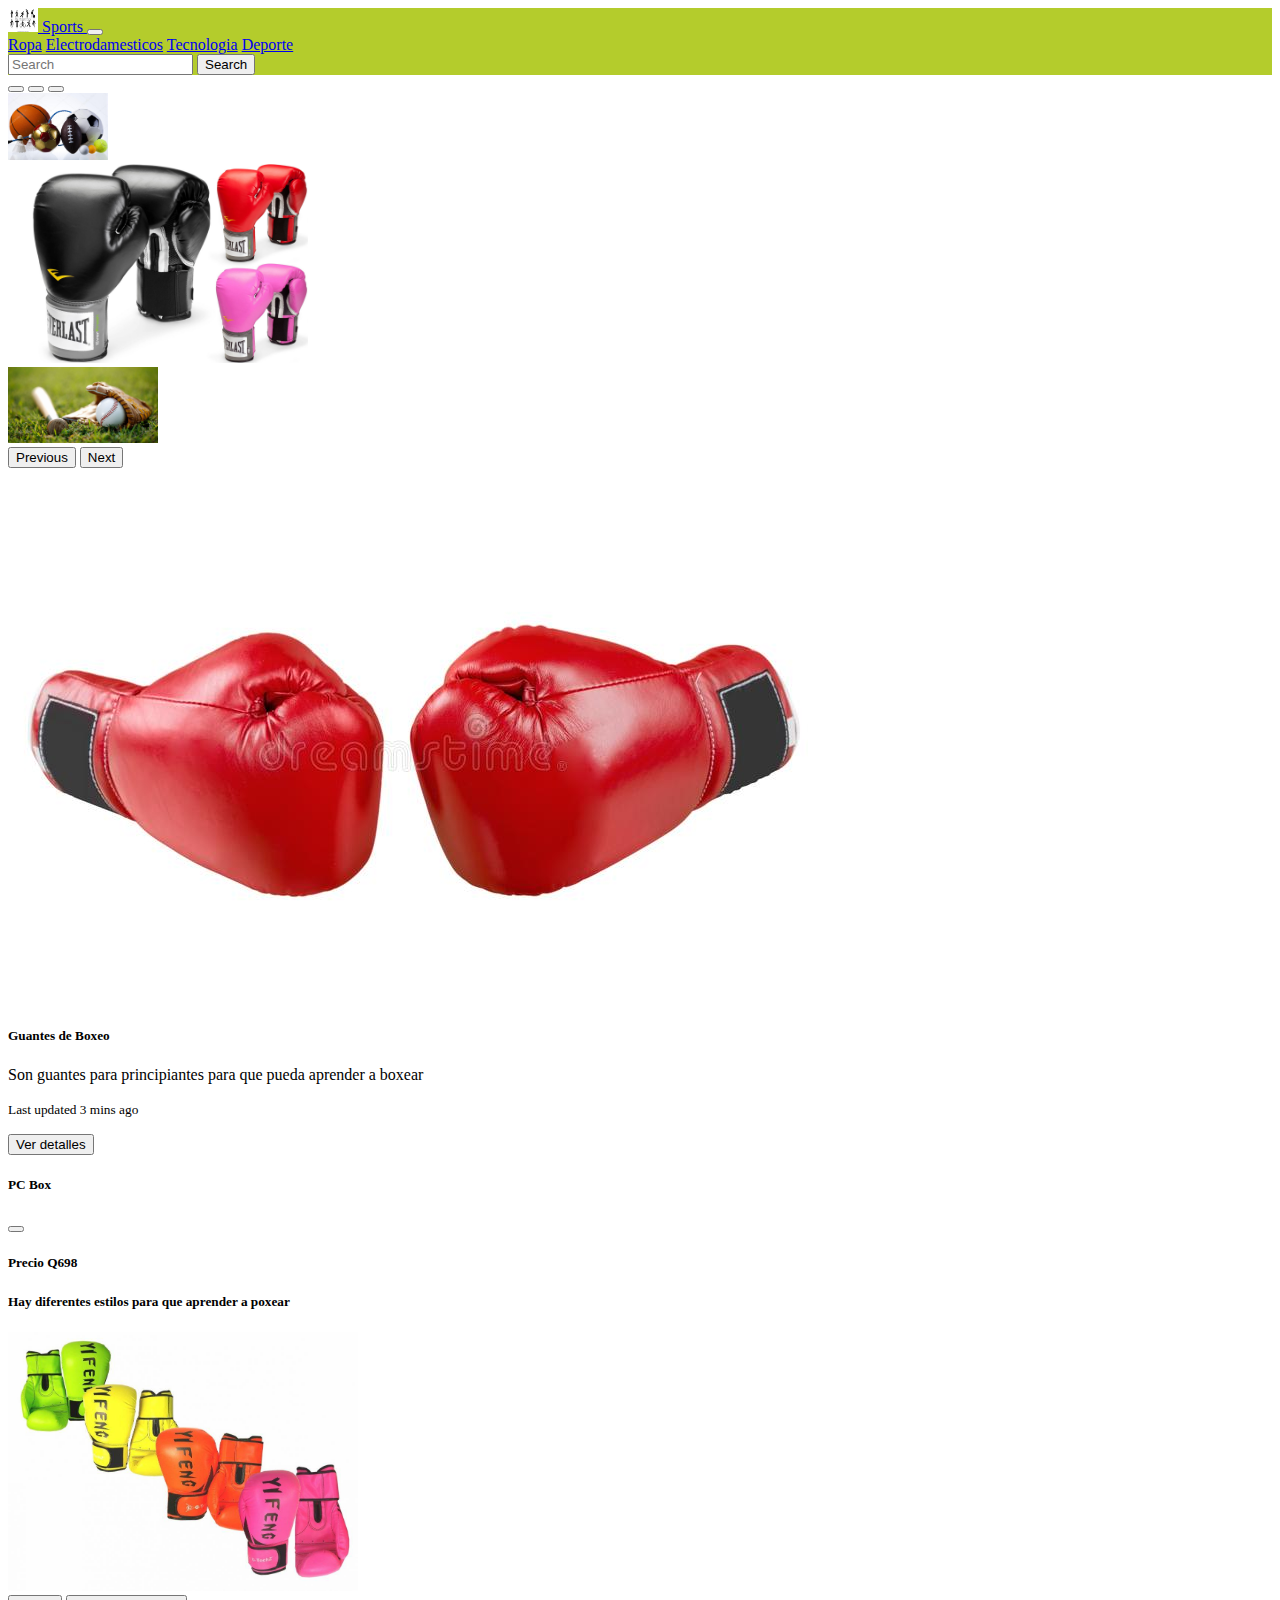
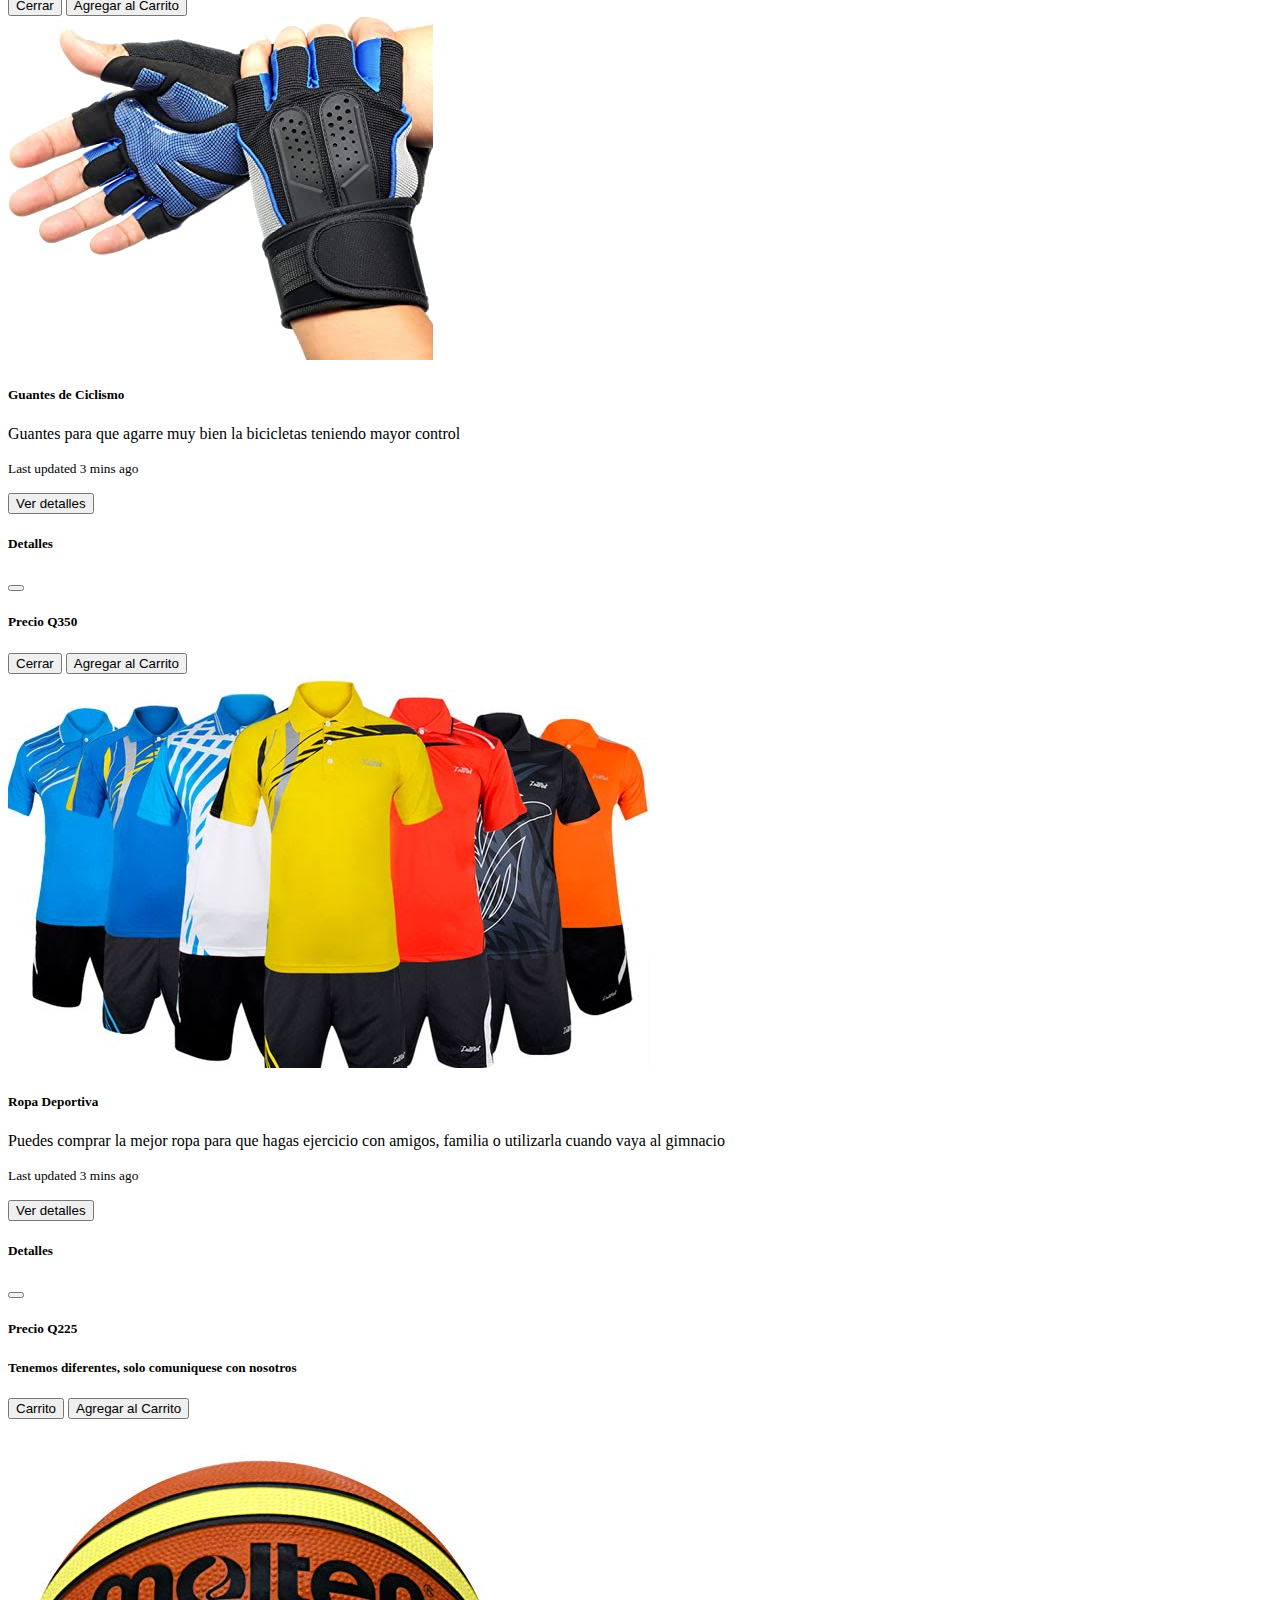
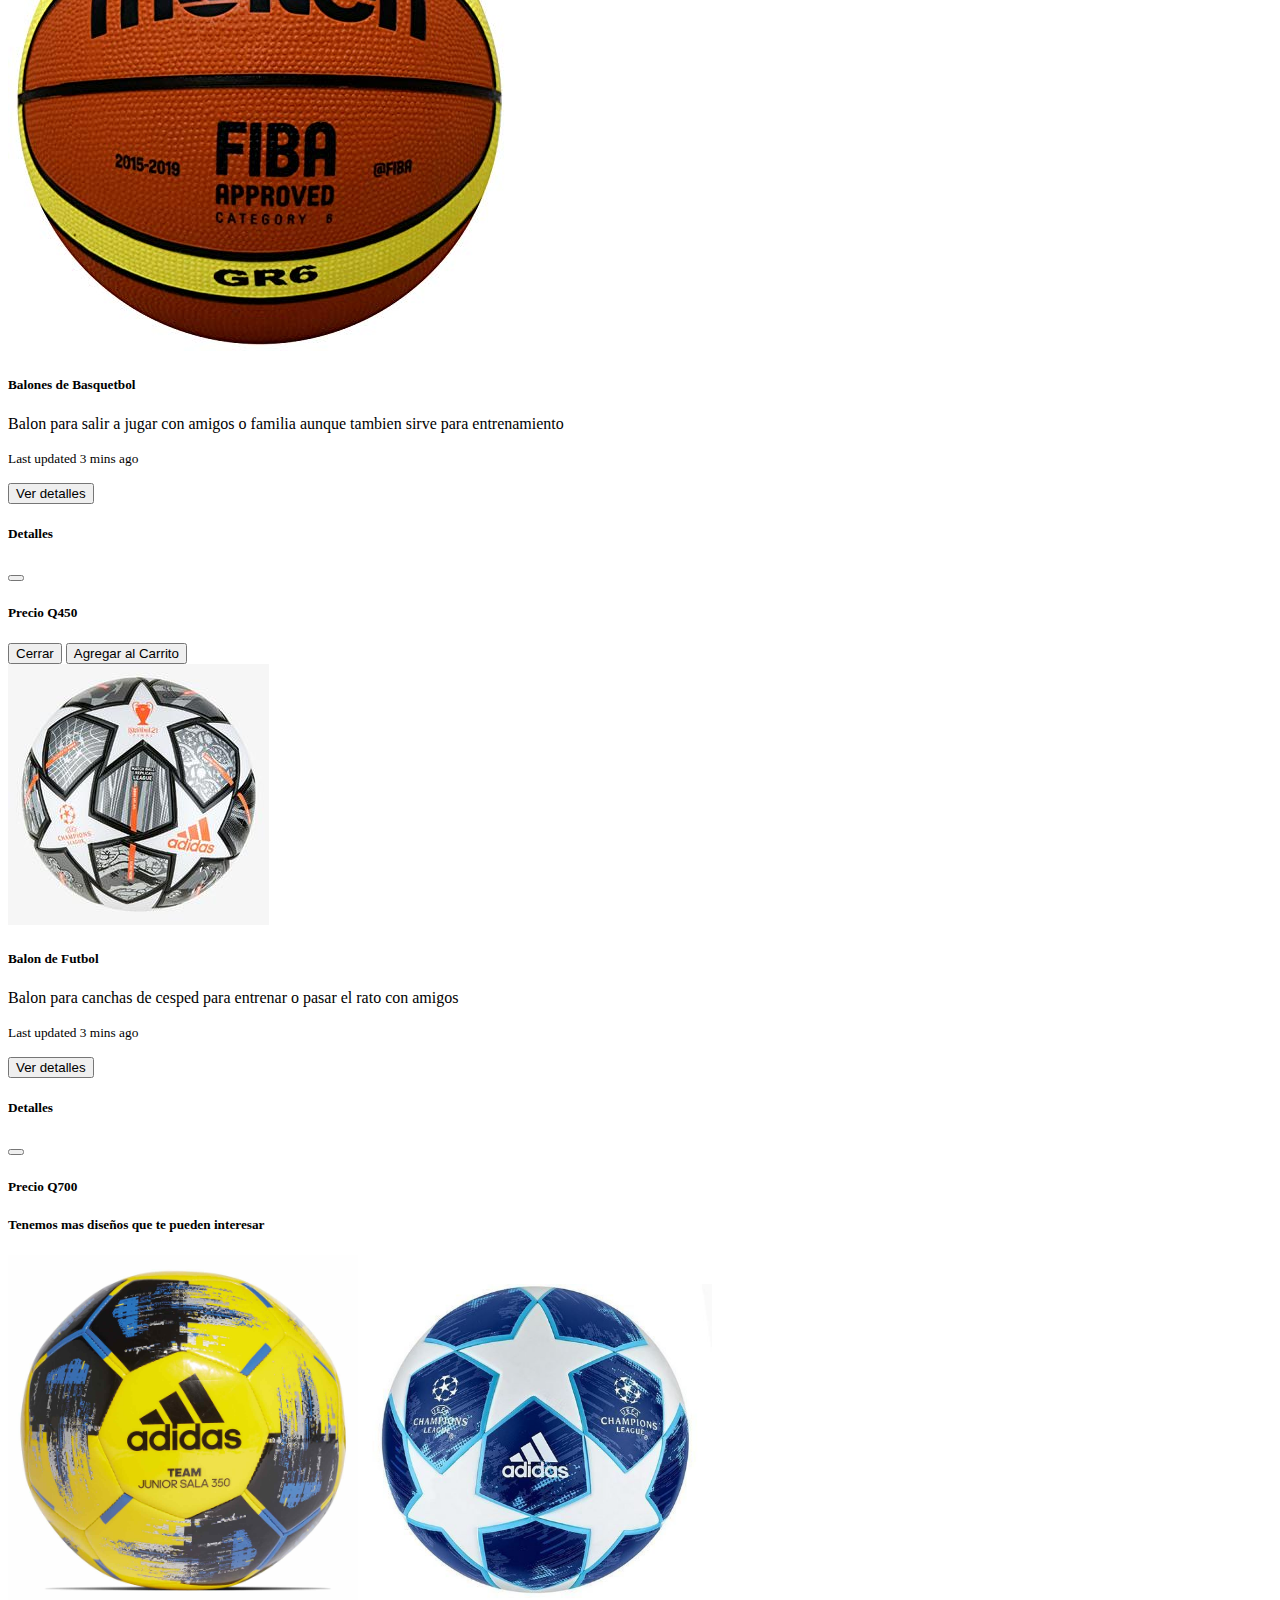
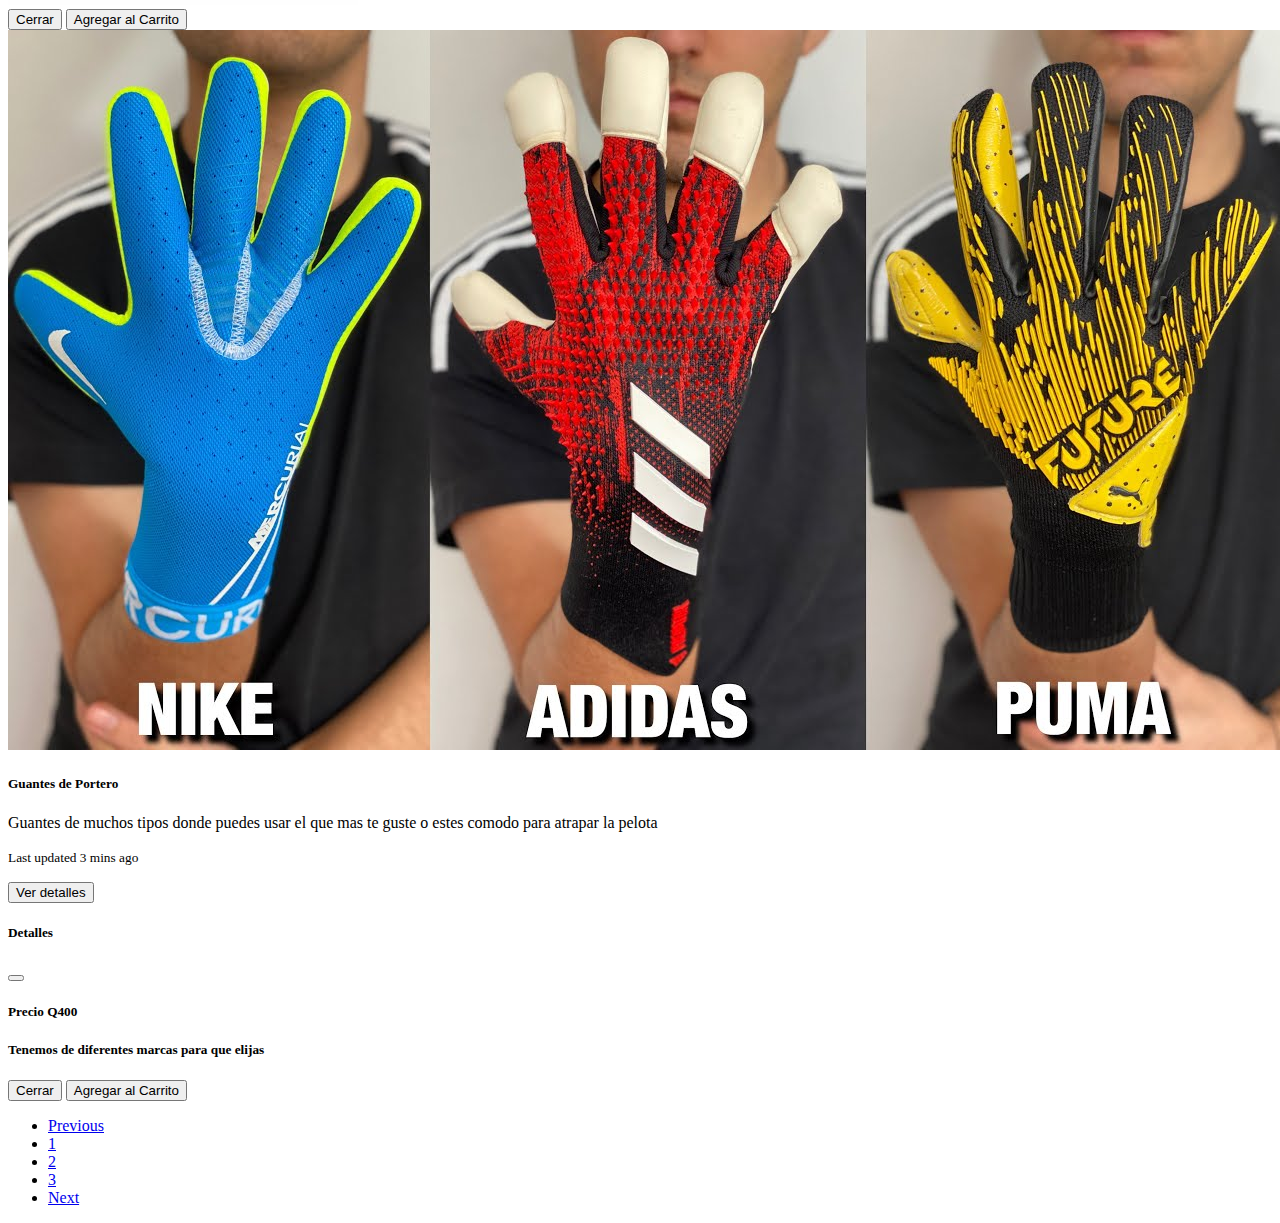
<file: Deporte.html>
<!DOCTYPE html>
<html lang="es">
<head>
    <meta charset="UTF-8">
    <meta http-equiv="X-UA-Compatible" content="IE=edge">
    <meta name="viewport" content="width=device-width, initial-scale=1.0">
    <link href="https://cdn.jsdelivr.net/npm/bootstrap@5.0.0-beta3/dist/css/bootstrap.min.css" rel="stylesheet" integrity="sha384-eOJMYsd53ii+scO/bJGFsiCZc+5NDVN2yr8+0RDqr0Ql0h+rP48ckxlpbzKgwra6" crossorigin="anonymous">
    <link rel="preconnect" href="https://fonts.gstatic.com">
    <link href="https://fonts.googleapis.com/css2?family=Karantina&display=swap" rel="stylesheet">
    <link href="https://fonts.googleapis.com/css2?family=Karantina&family=Roboto+Condensed:ital,wght@1,300&display=swap" rel="stylesheet">
    <link href="https://fonts.googleapis.com/css2?family=Karantina&family=Noto+Sans&family=Roboto+Condensed:ital,wght@1,300&display=swap" rel="stylesheet">
    <title>Document</title>
</head>
<body>
  <nav class="navbar navbar-dark" style="background-color: #b4cc2c;">
        <div class="container-fluid">
          <a class="navbar-brand" href="#">
            <img src="stick-figure-sports-posture-stickman-600w-1280174950.jpg" alt="" width="30" height="24" class="d-inline-block align-text-top">
            Sports
          </a>
            <button class="navbar-toggler" type="button" data-bs-toggle="collapse" data-bs-target="#navbarNavAltMarkup" aria-controls="navbarNavAltMarkup" aria-expanded="false" aria-label="Toggle navigation">
              <span class="navbar-toggler-icon"></span>
            </button>
            <div class="collapse navbar-collapse" id="navbarNavAltMarkup">
              <div class="navbar-nav">
                <a class="nav-link active" aria-current="page" href="ropa.html">Ropa</a>
                <a class="nav-link" href="Electrodamesticos.html">Electrodamesticos</a>
                <a class="nav-link" href="index.html">Tecnologia</a>
                <a class="nav-link" href="Deporte.html">Deporte</a>
              </div>
              <form class="d-flex">
                <input class="form-control me-2" type="search" placeholder="Search" aria-label="Search">
                <button class="btn btn-outline-success" type="submit">Search</button>
              </form>
        </div>
      </nav>
      <div id="carouselExampleIndicators" class="carousel slide" data-bs-ride="carousel">
        <div class="carousel-indicators">
          <button type="button" data-bs-target="#carouselExampleIndicators" data-bs-slide-to="0" class="active" aria-current="true" aria-label="Slide 1"></button>
          <button type="button" data-bs-target="#carouselExampleIndicators" data-bs-slide-to="1" aria-label="Slide 2"></button>
          <button type="button" data-bs-target="#carouselExampleIndicators" data-bs-slide-to="2" aria-label="Slide 3"></button>
        </div>
        <div class="carousel-inner">
          <div class="carousel-item active">
            <img src="depositphotos_40626379-stock-photo-sport-equipment.jpg" class="d-block w-100" width="100px">
          </div>
          <div class="carousel-item">
            <img src="guantes-de-boxeo-entrenamiento-pro-style-everlast.jpg" class="d-block w-100" width="300px">
          </div>
          <div class="carousel-item">
            <img src="baseball-e1596652734479.jpg" class="d-block w-100" width="150px">
          </div>
        </div>
        <button class="carousel-control-prev" type="button" data-bs-target="#carouselExampleIndicators" data-bs-slide="prev">
          <span class="carousel-control-prev-icon" aria-hidden="true"></span>
          <span class="visually-hidden">Previous</span>
        </button>
        <button class="carousel-control-next" type="button" data-bs-target="#carouselExampleIndicators" data-bs-slide="next">
          <span class="carousel-control-next-icon" aria-hidden="true"></span>
          <span class="visually-hidden">Next</span>
        </button>
      </div>

    <div class="container">
        <div class="row">
          <div class="col-sm">
            <div class="card">
                <img src="un-par-de-guantes-boxeo-aislados-en-transparente-111554186.jpg" class="card-img-top" alt="...">
                <div class="card-body">
                  <h5 class="card-title">Guantes de Boxeo</h5>
                  <p class="card-text">Son guantes para principiantes para que pueda aprender a boxear </p>
                  <p class="card-text"><small class="text-muted">Last updated 3 mins ago</small></p>
                  <button type="button" class="btn btn-primary" data-bs-toggle="modal" data-bs-target="#PC">
                    Ver detalles
                  </button>
                  <div class="modal fade" id="PC" tabindex="-1" aria-labelledby="PCLabel" aria-hidden="true">
                    <div class="modal-dialog">
                      <div class="modal-content">
                        <div class="modal-header">
                          <h5 class="modal-title" id="PC">PC Box</h5>
                          <button type="button" class="btn-close" data-bs-dismiss="modal" aria-label="Close"></button>
                          </div>
                          <div class="modal-body">
                            <h5>Precio Q698</h5>
                            <h5>Hay diferentes estilos para que aprender a poxear</h5>
                            <img src="6-portada-943x700.jpg" width="350px">
                          </div>
                        <div class="modal-footer">
                          <button type="button" class="btn btn-secondary" data-bs-dismiss="modal">Cerrar</button>
                          <button type="button" class="btn btn-primary">Agregar al Carrito</button>
                        </div>
                      </div>
                    </div>
                  </div>                 
                </div>
            </div>
          </div>
          <div class="col-sm">
            <div class="card">
                <img src="91H83lO-alL._AC_SX425_.jpg" class="card-img-top" alt="...">
                <div class="card-body">
                  <h5 class="card-title">Guantes de Ciclismo</h5>
                  <p class="card-text">Guantes para que agarre muy bien la bicicletas teniendo mayor control</p>
                  <p class="card-text"><small class="text-muted">Last updated 3 mins ago</small></p>
                  <button type="button" class="btn btn-primary" data-bs-toggle="modal" data-bs-target="#Audifonos">
                    Ver detalles
                  </button>
                  <div class="modal fade" id="Audifonos" tabindex="-1" aria-labelledby="audifonosLabel" aria-hidden="true">
                    <div class="modal-dialog">
                      <div class="modal-content">
                        <div class="modal-header">
                          <h5 class="modal-title" id="Audifonos">Detalles</h5>
                          <button type="button" class="btn-close" data-bs-dismiss="modal" aria-label="Close"></button>
                        </div>
                        <div class="modal-body">
                          <h5>Precio Q350</h5>
                        </div>
                        <div class="modal-footer">
                          <button type="button" class="btn btn-secondary" data-bs-dismiss="modal">Cerrar</button>
                          <button type="button" class="btn btn-primary">Agregar al Carrito</button>
                        </div>
                      </div>
                    </div>
                  </div>
              </div>
            </div>
          </div>
          <div class="col-sm">
            <div class="card">
                <img src="lavar-ropa-deporte.jpg" class="card-img-top" alt="...">
                <div class="card-body">
                  <h5 class="card-title">Ropa Deportiva</h5>
                  <p class="card-text">Puedes comprar la mejor ropa para que hagas ejercicio con amigos, familia o utilizarla cuando vaya al gimnacio</p>
                  <p class="card-text"><small class="text-muted">Last updated 3 mins ago</small></p>
                  <button type="button" class="btn btn-primary" data-bs-toggle="modal" data-bs-target="#Boots">
                    Ver detalles
                  </button>
                  <div class="modal fade" id="Boots" tabindex="-1" aria-labelledby="BootsLabel" aria-hidden="true">
                    <div class="modal-dialog">
                      <div class="modal-content">
                        <div class="modal-header">
                          <h5 class="modal-title" id="BootsLabel">Detalles</h5>
                          <button type="button" class="btn-close" data-bs-dismiss="modal" aria-label="Close"></button>
                        </div>
                        <div class="modal-body">
                          <h5>Precio Q225</h5>
                          <h5>Tenemos diferentes, solo comuniquese con nosotros</h5>
                        </div>
                        <div class="modal-footer">
                          <button type="button" class="btn btn-secondary" data-bs-dismiss="modal">Carrito</button>
                          <button type="button" class="btn btn-primary">Agregar al Carrito</button>
                        </div>
                      </div>
                    </div>
                  </div>
                </div>
            </div>
          </div>
        </div>
        <br> <br>
        <div class="row">
            <div class="col-sm">
              <div class="card">
                  <img src="Molten-Premium-Balón-de-Balo-1.jpg" class="card-img-top" alt="...">
                  <div class="card-body">
                    <h5 class="card-title">Balones de Basquetbol</h5>
                    <p class="card-text">Balon para salir a jugar con amigos o familia aunque tambien sirve para entrenamiento</p>
                    <p class="card-text"><small class="text-muted">Last updated 3 mins ago</small></p>
                    <button type="button" class="btn btn-primary" data-bs-toggle="modal" data-bs-target="#nintendo">
                      Ver detalles
                    </button>
                    <div class="modal fade" id="nintendo" tabindex="-1" aria-labelledby="nintendoLabel" aria-hidden="true">
                      <div class="modal-dialog">
                        <div class="modal-content">
                          <div class="modal-header">
                            <h5 class="modal-title" id="nintendoLabel">Detalles</h5>
                            <button type="button" class="btn-close" data-bs-dismiss="modal" aria-label="Close"></button>
                          </div>
                          <div class="modal-body">
                            <h5>Precio Q450</h5>
                          </div>
                          <div class="modal-footer">
                            <button type="button" class="btn btn-secondary" data-bs-dismiss="modal">Cerrar</button>
                            <button type="button" class="btn btn-primary">Agregar al Carrito</button>
                          </div>
                        </div>
                      </div>
                    </div>
                  </div>
              </div>
            </div>
            <div class="col-sm">
              <div class="card">
                  <img src="adidas-finale-21_0306121_00_4_2242651192.jpg" class="card-img-top" alt="...">
                  <div class="card-body">
                    <h5 class="card-title">Balon de Futbol</h5>
                    <p class="card-text">Balon para canchas de cesped para entrenar o pasar el rato con amigos</p>
                    <p class="card-text"><small class="text-muted">Last updated 3 mins ago</small></p>
                    <button type="button" class="btn btn-primary" data-bs-toggle="modal" data-bs-target="#ipad">
                      Ver detalles
                    </button>
                    <div class="modal fade" id="ipad" tabindex="-1" aria-labelledby="ipadLabel" aria-hidden="true">
                      <div class="modal-dialog">
                        <div class="modal-content">
                          <div class="modal-header">
                            <h5 class="modal-title" id="ipadLabel">Detalles</h5>
                            <button type="button" class="btn-close" data-bs-dismiss="modal" aria-label="Close"></button>
                          </div>
                          <div class="modal-body">
                            <h5>Precio Q700</h5>
                            <h5>Tenemos mas diseños que te pueden interesar</h5>
                            <img src="los-balones-futbol-sala-adidas-mas.jpg" width="350px">
                            <img src="los-mejores-balones-de-futbol.jpg" width="350px">
                          </div>
                          <div class="modal-footer">
                            <button type="button" class="btn btn-secondary" data-bs-dismiss="modal">Cerrar</button>
                            <button type="button" class="btn btn-primary">Agregar al Carrito</button>
                          </div>
                        </div>
                      </div>
                    </div>
                  </div>
              </div>
            </div>
            <div class="col-sm">
              <div class="card">
                  <img src="maxresdefault.jpg" class="card-img-top" alt="...">
                  <div class="card-body">
                    <h5 class="card-title">Guantes de Portero</h5>
                    <p class="card-text">Guantes de muchos tipos donde puedes usar el que mas te guste o estes comodo para atrapar la pelota</p>
                    <p class="card-text"><small class="text-muted">Last updated 3 mins ago</small></p>
                    <button type="button" class="btn btn-primary" data-bs-toggle="modal" data-bs-target="#exampleModal">
                      Ver detalles
                    </button>
                    <div class="modal fade" id="exampleModal" tabindex="-1" aria-labelledby="exampleModalLabel" aria-hidden="true">
                      <div class="modal-dialog">
                        <div class="modal-content">
                          <div class="modal-header">
                            <h5 class="modal-title" id="exampleModalLabel">Detalles</h5>
                            <button type="button" class="btn-close" data-bs-dismiss="modal" aria-label="Close"></button>
                          </div>
                          <div class="modal-body">
                            <h5>Precio Q400</h5>
                            <h5>Tenemos de diferentes marcas para que elijas</h5>
                          </div>
                          <div class="modal-footer">
                            <button type="button" class="btn btn-secondary" data-bs-dismiss="modal">Cerrar</button>
                            <button type="button" class="btn btn-primary">Agregar al Carrito</button>
                          </div>
                        </div>
                      </div>
                    </div>
                  </div>
              </div>
            </div>
          </div>
    </div>
    
    <nav aria-label="Page navigation example">
        <ul class="pagination justify-content-center">
          <li class="page-item disabled">
            <a class="page-link" href="#" tabindex="-1" aria-disabled="true">Previous</a>
          </li>
          <li class="page-item"><a class="page-link" href="#">1</a></li>
          <li class="page-item"><a class="page-link" href="#">2</a></li>
          <li class="page-item"><a class="page-link" href="#">3</a></li>
          <li class="page-item">
            <a class="page-link" href="#">Next</a>
          </li>
        </ul>
      </nav>

    <script src="https://cdn.jsdelivr.net/npm/bootstrap@5.0.0-beta3/dist/js/bootstrap.bundle.min.js" integrity="sha384-JEW9xMcG8R+pH31jmWH6WWP0WintQrMb4s7ZOdauHnUtxwoG2vI5DkLtS3qm9Ekf" crossorigin="anonymous"></script>
</body>
</html>
</file>
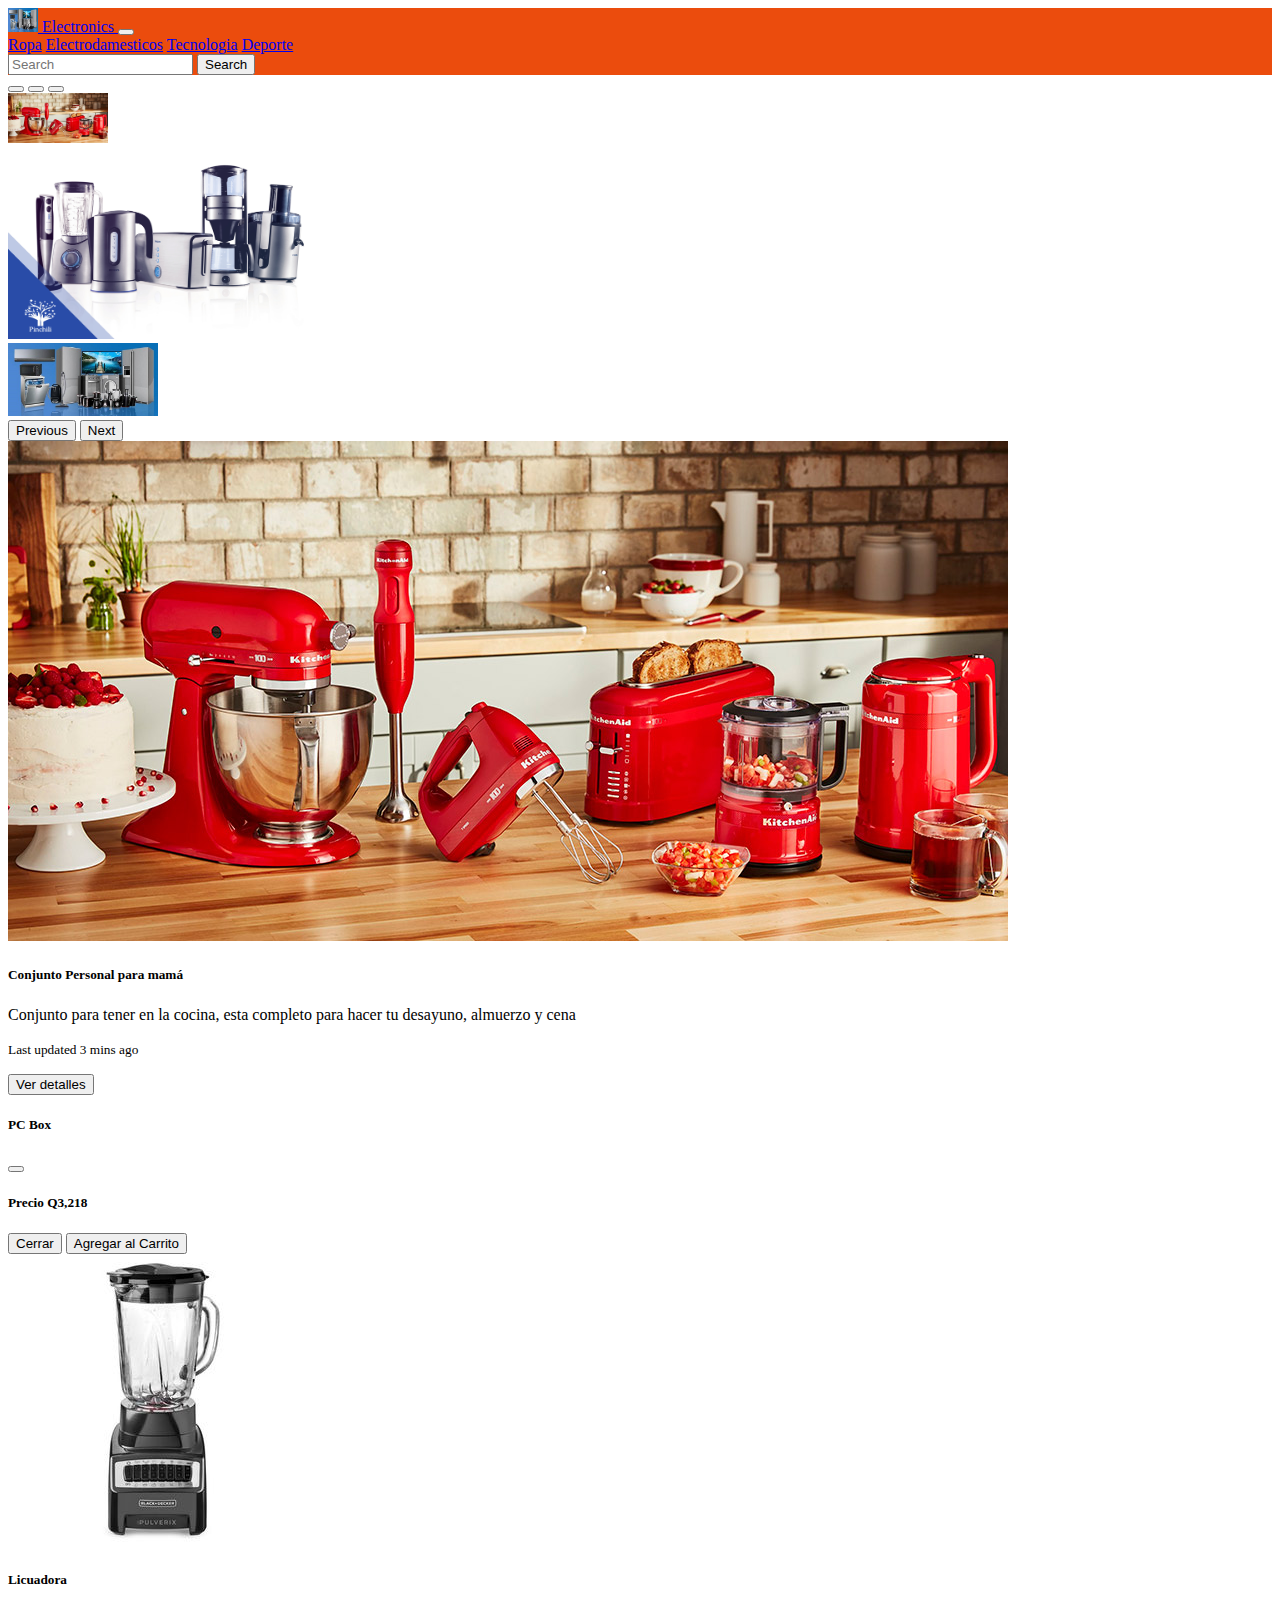
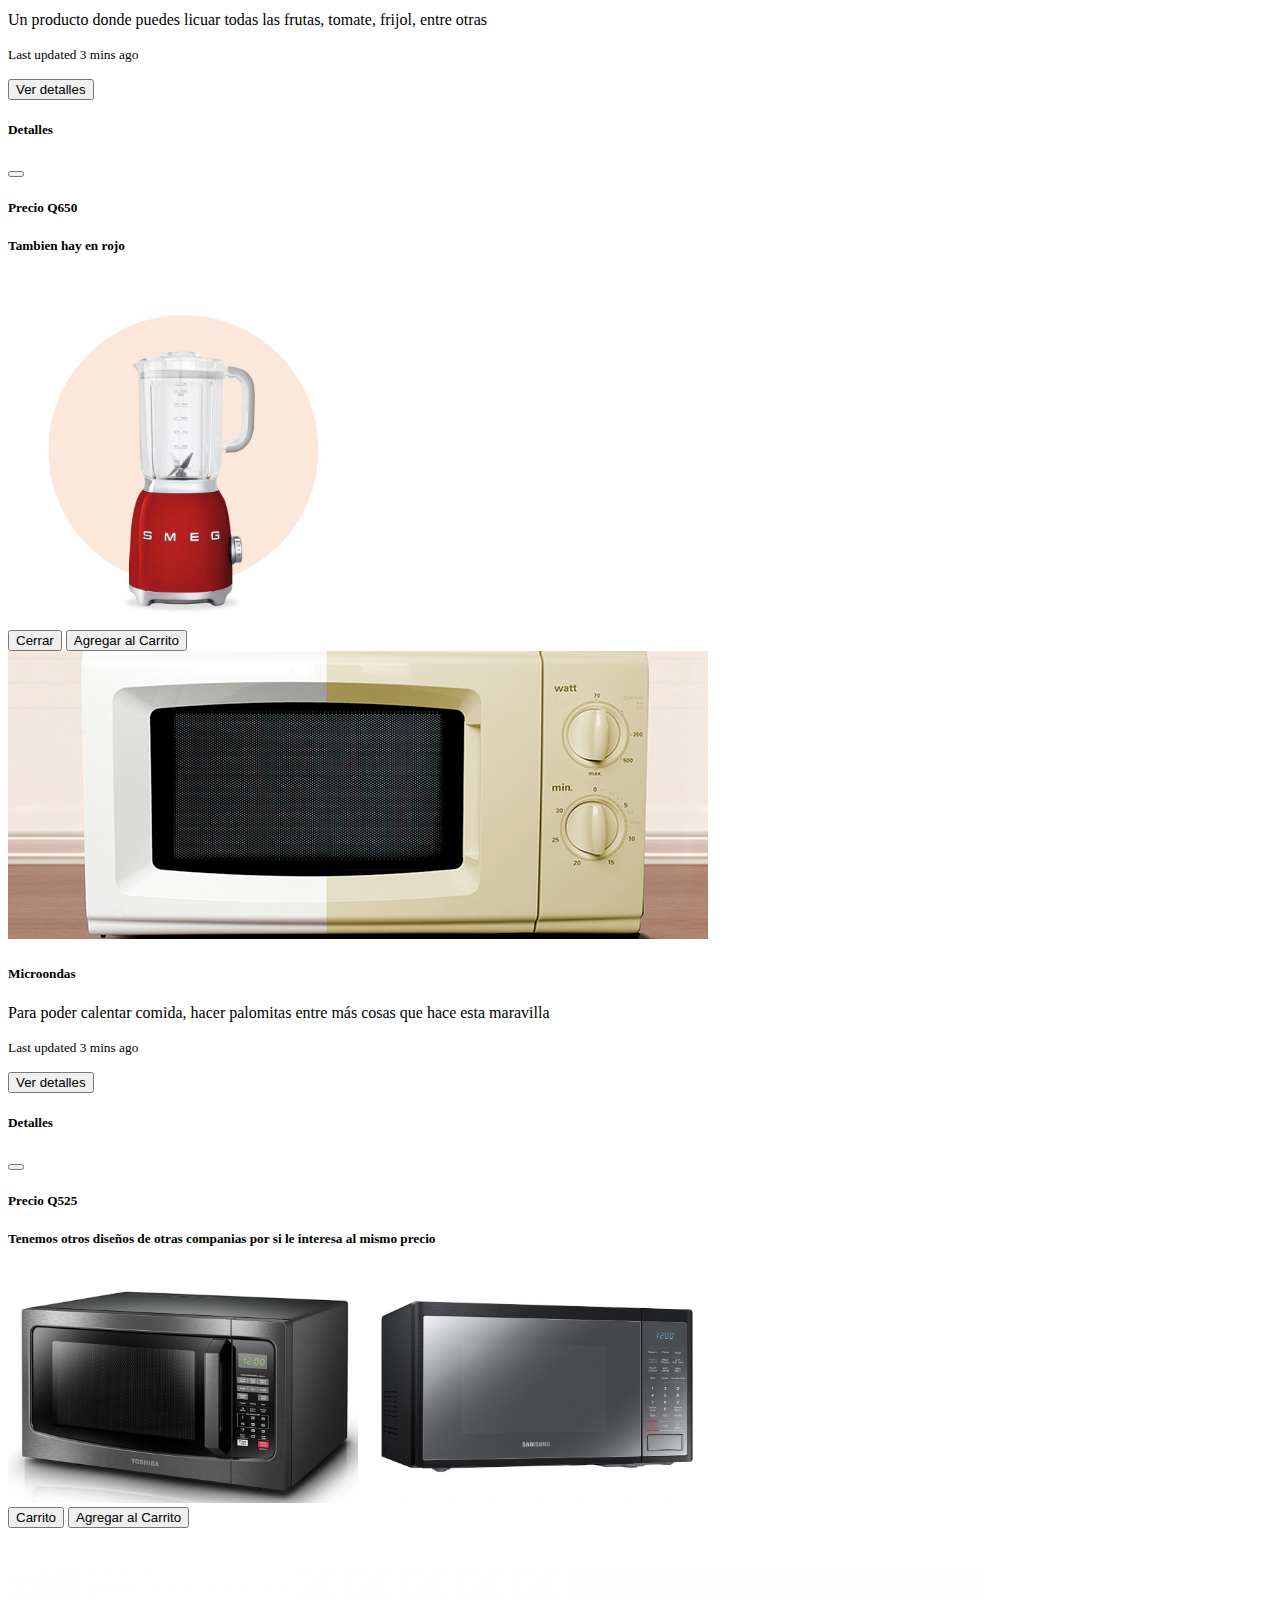
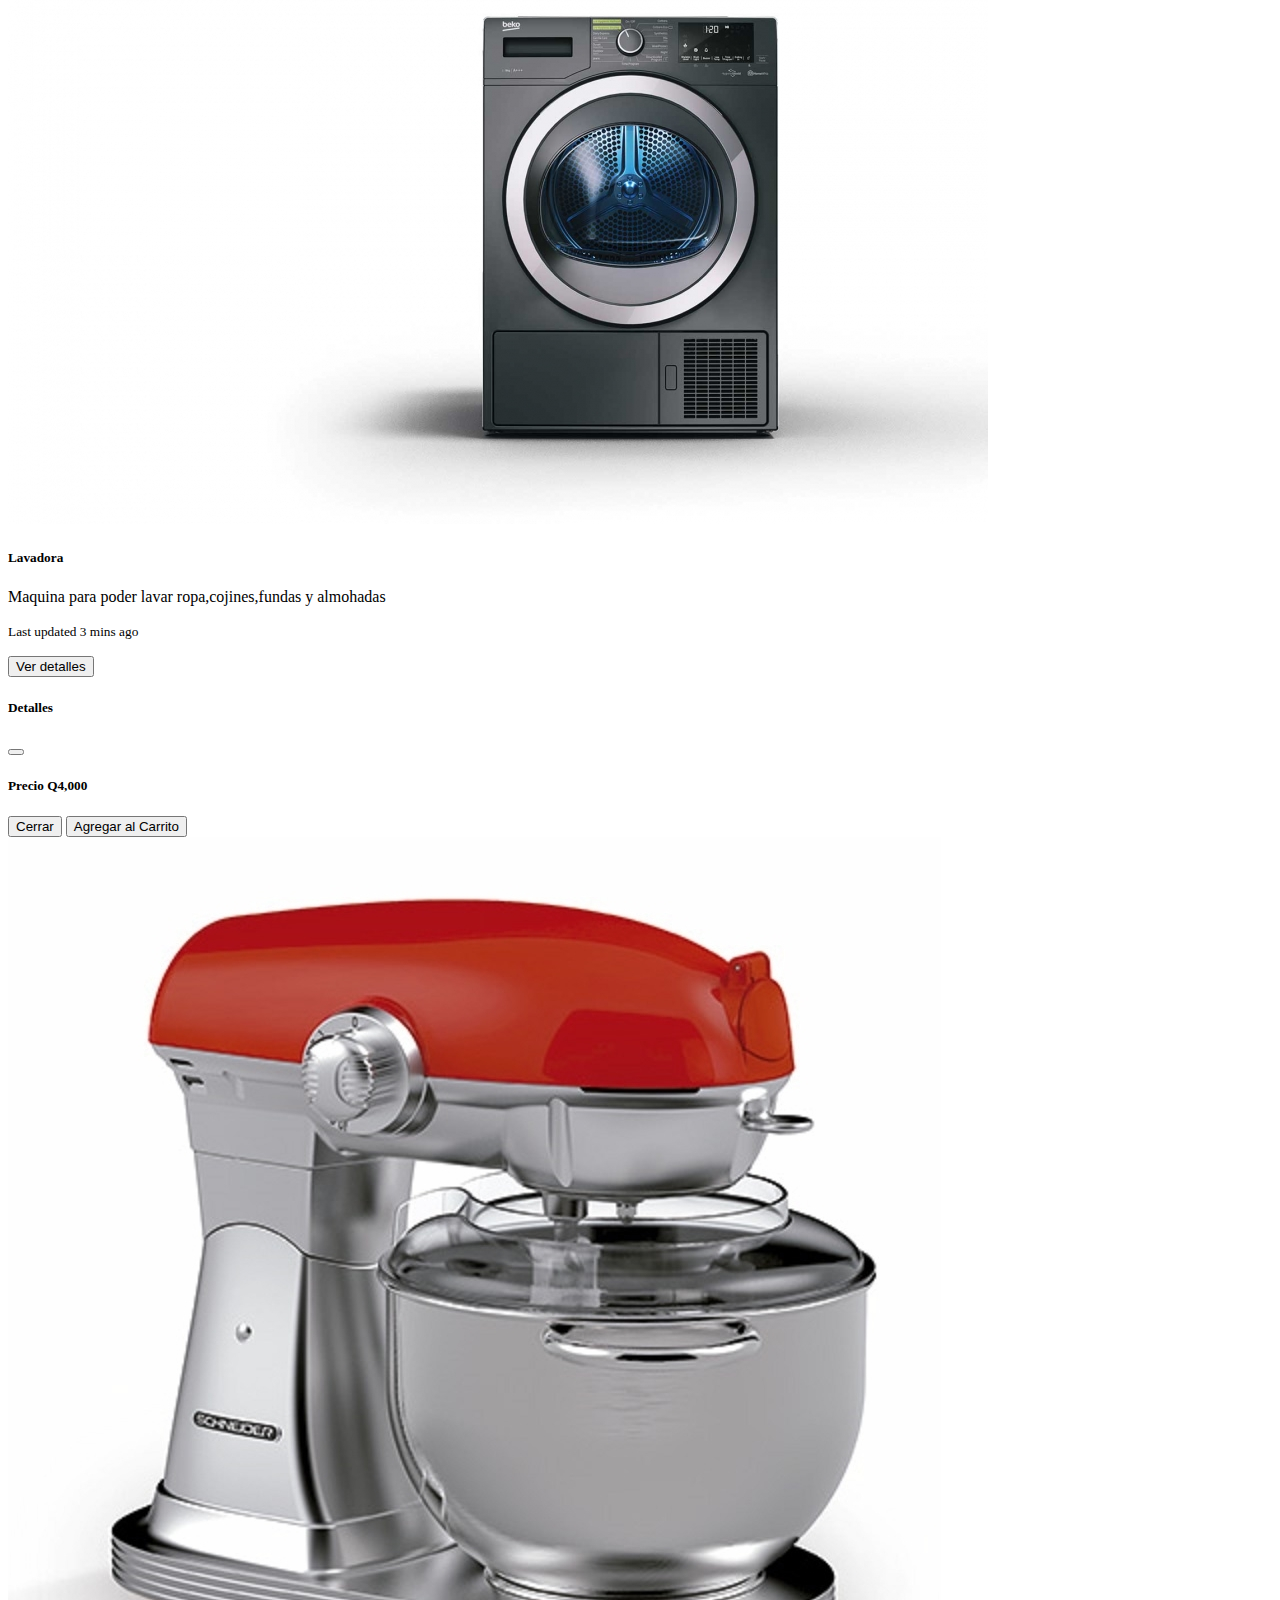
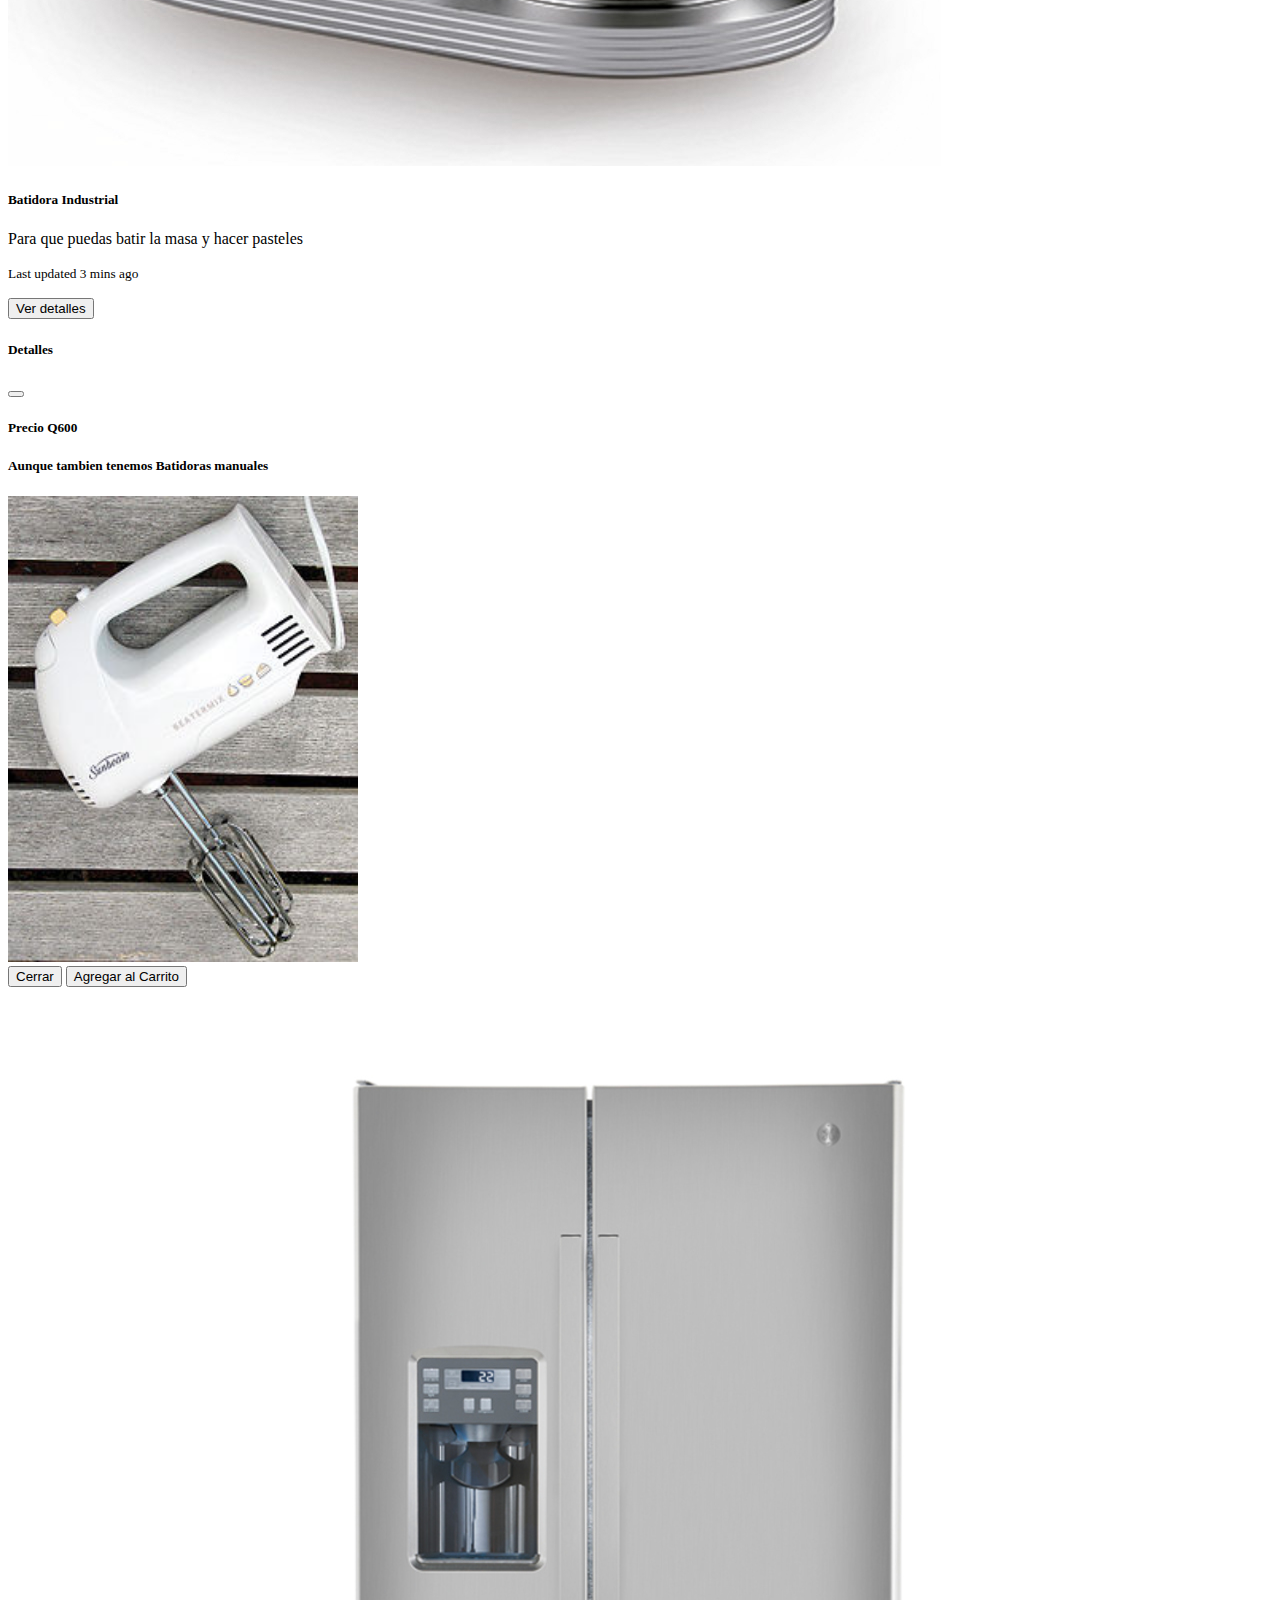
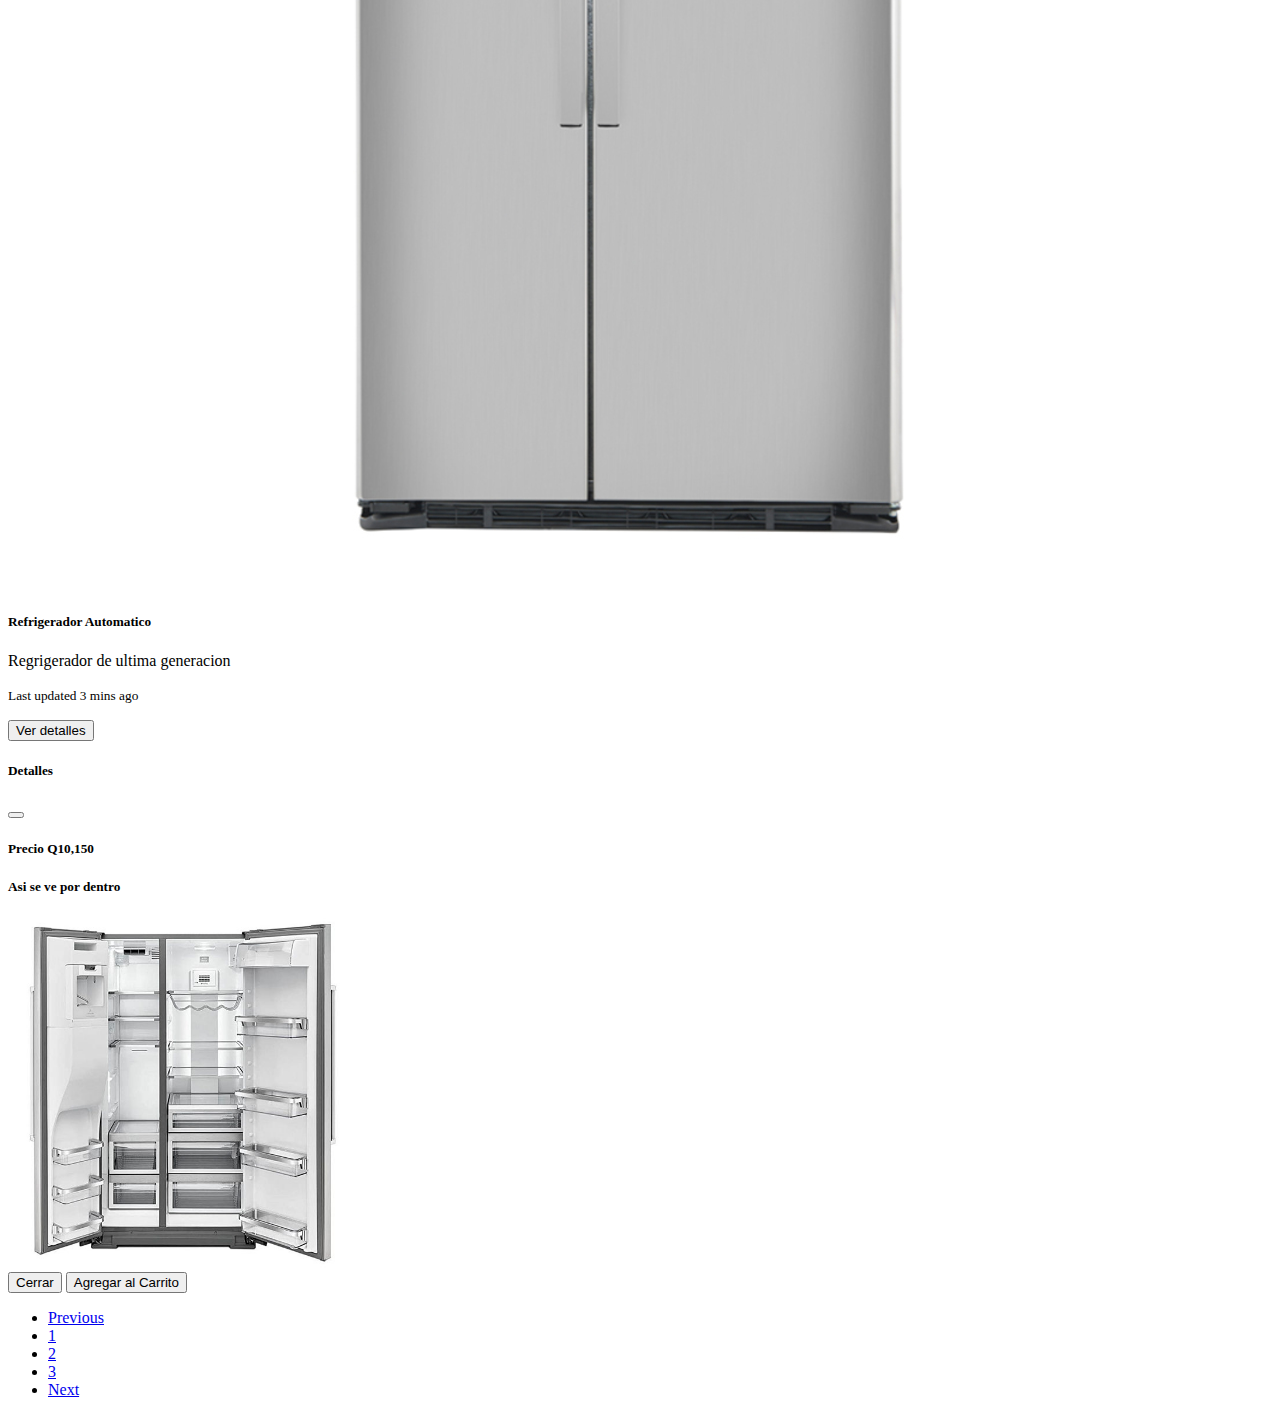
<file: Electrodamesticos.html>
<!DOCTYPE html>
<html lang="es">
<head>
    <meta charset="UTF-8">
    <meta http-equiv="X-UA-Compatible" content="IE=edge">
    <meta name="viewport" content="width=device-width, initial-scale=1.0">
    <link href="https://cdn.jsdelivr.net/npm/bootstrap@5.0.0-beta3/dist/css/bootstrap.min.css" rel="stylesheet" integrity="sha384-eOJMYsd53ii+scO/bJGFsiCZc+5NDVN2yr8+0RDqr0Ql0h+rP48ckxlpbzKgwra6" crossorigin="anonymous">
    <link rel="preconnect" href="https://fonts.gstatic.com">
    <link href="https://fonts.googleapis.com/css2?family=Karantina&display=swap" rel="stylesheet">
    <link href="https://fonts.googleapis.com/css2?family=Karantina&family=Roboto+Condensed:ital,wght@1,300&display=swap" rel="stylesheet">
    <link href="https://fonts.googleapis.com/css2?family=Karantina&family=Noto+Sans&family=Roboto+Condensed:ital,wght@1,300&display=swap" rel="stylesheet">
    <title>Document</title>
</head>
<body>
  <nav class="navbar navbar-dark" style="background-color: #eb4c0d;">
        <div class="container-fluid">
          <a class="navbar-brand" href="#">
            <img src="42971_elect_.jpg" alt="" width="30" height="24" class="d-inline-block align-text-top">
            Electronics
          </a>
            <button class="navbar-toggler" type="button" data-bs-toggle="collapse" data-bs-target="#navbarNavAltMarkup" aria-controls="navbarNavAltMarkup" aria-expanded="false" aria-label="Toggle navigation">
              <span class="navbar-toggler-icon"></span>
            </button>
            <div class="collapse navbar-collapse" id="navbarNavAltMarkup">
              <div class="navbar-nav">
                <a class="nav-link active" aria-current="page" href="ropa.html">Ropa</a>
                <a class="nav-link" href="Electrodamesticos.html">Electrodamesticos</a>
                <a class="nav-link" href="index.html">Tecnologia</a>
                <a class="nav-link" href="Deporte.html">Deporte</a>
              </div>
              <form class="d-flex">
                <input class="form-control me-2" type="search" placeholder="Search" aria-label="Search">
                <button class="btn btn-outline-success" type="submit">Search</button>
              </form>
        </div>
      </nav>
      <div id="carouselExampleIndicators" class="carousel slide" data-bs-ride="carousel">
        <div class="carousel-indicators">
          <button type="button" data-bs-target="#carouselExampleIndicators" data-bs-slide-to="0" class="active" aria-current="true" aria-label="Slide 1"></button>
          <button type="button" data-bs-target="#carouselExampleIndicators" data-bs-slide-to="1" aria-label="Slide 2"></button>
          <button type="button" data-bs-target="#carouselExampleIndicators" data-bs-slide-to="2" aria-label="Slide 3"></button>
        </div>
        <div class="carousel-inner">
          <div class="carousel-item active">
            <img src="Electrodomésticos-según-la-personalidad-de-mamá.jpg" class="d-block w-100" width="100px">
          </div>
          <div class="carousel-item">
            <img src="news-only-24.jpg" class="d-block w-100" width="300px">
          </div>
          <div class="carousel-item">
            <img src="42971_elect_.jpg" class="d-block w-100" width="150px">
          </div>
        </div>
        <button class="carousel-control-prev" type="button" data-bs-target="#carouselExampleIndicators" data-bs-slide="prev">
          <span class="carousel-control-prev-icon" aria-hidden="true"></span>
          <span class="visually-hidden">Previous</span>
        </button>
        <button class="carousel-control-next" type="button" data-bs-target="#carouselExampleIndicators" data-bs-slide="next">
          <span class="carousel-control-next-icon" aria-hidden="true"></span>
          <span class="visually-hidden">Next</span>
        </button>
      </div>

    <div class="container">
        <div class="row">
          <div class="col-sm">
            <div class="card">
                <img src="Electrodomésticos-según-la-personalidad-de-mamá.jpg" class="card-img-top" alt="...">
                <div class="card-body">
                  <h5 class="card-title">Conjunto Personal para mamá</h5>
                  <p class="card-text">Conjunto para tener en la cocina, esta completo para hacer tu desayuno, almuerzo y cena </p>
                  <p class="card-text"><small class="text-muted">Last updated 3 mins ago</small></p>
                  <button type="button" class="btn btn-primary" data-bs-toggle="modal" data-bs-target="#PC">
                    Ver detalles
                  </button>
                  <div class="modal fade" id="PC" tabindex="-1" aria-labelledby="PCLabel" aria-hidden="true">
                    <div class="modal-dialog">
                      <div class="modal-content">
                        <div class="modal-header">
                          <h5 class="modal-title" id="PC">PC Box</h5>
                          <button type="button" class="btn-close" data-bs-dismiss="modal" aria-label="Close"></button>
                          </div>
                          <div class="modal-body">
                            <h5>Precio Q3,218</h5>
                          </div>
                        <div class="modal-footer">
                          <button type="button" class="btn btn-secondary" data-bs-dismiss="modal">Cerrar</button>
                          <button type="button" class="btn btn-primary">Agregar al Carrito</button>
                        </div>
                      </div>
                    </div>
                  </div>                 
                </div>
            </div>
          </div>
          <div class="col-sm">
            <div class="card">
                <img src="LICUADORA-BL1140MB-B-D.jpg" class="card-img-top" alt="...">
                <div class="card-body">
                  <h5 class="card-title">Licuadora</h5>
                  <p class="card-text">Un producto donde puedes licuar todas las frutas, tomate, frijol, entre otras</p>
                  <p class="card-text"><small class="text-muted">Last updated 3 mins ago</small></p>
                  <button type="button" class="btn btn-primary" data-bs-toggle="modal" data-bs-target="#Audifonos">
                    Ver detalles
                  </button>
                  <div class="modal fade" id="Audifonos" tabindex="-1" aria-labelledby="audifonosLabel" aria-hidden="true">
                    <div class="modal-dialog">
                      <div class="modal-content">
                        <div class="modal-header">
                          <h5 class="modal-title" id="Audifonos">Detalles</h5>
                          <button type="button" class="btn-close" data-bs-dismiss="modal" aria-label="Close"></button>
                        </div>
                        <div class="modal-body">
                          <h5>Precio Q650</h5>
                          <h5>Tambien hay en rojo</h5>
                          <img src="f-electrodomesticos-licuadoras.jpg" width="350px">
                        </div>
                        <div class="modal-footer">
                          <button type="button" class="btn btn-secondary" data-bs-dismiss="modal">Cerrar</button>
                          <button type="button" class="btn btn-primary">Agregar al Carrito</button>
                        </div>
                      </div>
                    </div>
                  </div>
              </div>
            </div>
          </div>
          <div class="col-sm">
            <div class="card">
                <img src="Microondas.png" class="card-img-top" alt="...">
                <div class="card-body">
                  <h5 class="card-title">Microondas</h5>
                  <p class="card-text">Para poder calentar comida, hacer palomitas entre más cosas que hace esta maravilla</p>
                  <p class="card-text"><small class="text-muted">Last updated 3 mins ago</small></p>
                  <button type="button" class="btn btn-primary" data-bs-toggle="modal" data-bs-target="#Boots">
                    Ver detalles
                  </button>
                  <div class="modal fade" id="Boots" tabindex="-1" aria-labelledby="BootsLabel" aria-hidden="true">
                    <div class="modal-dialog">
                      <div class="modal-content">
                        <div class="modal-header">
                          <h5 class="modal-title" id="BootsLabel">Detalles</h5>
                          <button type="button" class="btn-close" data-bs-dismiss="modal" aria-label="Close"></button>
                        </div>
                        <div class="modal-body">
                          <h5>Precio Q525</h5>
                          <h5>Tenemos otros diseños de otras companias por si le interesa al mismo precio</h5>
                          <img src="Toshiba-microwave.png" width="350px">
                          <img src="Horno-Samsung-Black-Edition-2-1024x683.jpg" width="350px">
                        </div>
                        <div class="modal-footer">
                          <button type="button" class="btn btn-secondary" data-bs-dismiss="modal">Carrito</button>
                          <button type="button" class="btn btn-primary">Agregar al Carrito</button>
                        </div>
                      </div>
                    </div>
                  </div>
                </div>
            </div>
          </div>
        </div>
        <br> <br>
        <div class="row">
            <div class="col-sm">
              <div class="card">
                  <img src="Lavadora.jpeg" class="card-img-top" alt="...">
                  <div class="card-body">
                    <h5 class="card-title">Lavadora</h5>
                    <p class="card-text">Maquina para poder lavar ropa,cojines,fundas y almohadas</p>
                    <p class="card-text"><small class="text-muted">Last updated 3 mins ago</small></p>
                    <button type="button" class="btn btn-primary" data-bs-toggle="modal" data-bs-target="#nintendo">
                      Ver detalles
                    </button>
                    <div class="modal fade" id="nintendo" tabindex="-1" aria-labelledby="nintendoLabel" aria-hidden="true">
                      <div class="modal-dialog">
                        <div class="modal-content">
                          <div class="modal-header">
                            <h5 class="modal-title" id="nintendoLabel">Detalles</h5>
                            <button type="button" class="btn-close" data-bs-dismiss="modal" aria-label="Close"></button>
                          </div>
                          <div class="modal-body">
                            <h5>Precio Q4,000</h5>
                          </div>
                          <div class="modal-footer">
                            <button type="button" class="btn btn-secondary" data-bs-dismiss="modal">Cerrar</button>
                            <button type="button" class="btn btn-primary">Agregar al Carrito</button>
                          </div>
                        </div>
                      </div>
                    </div>
                  </div>
              </div>
            </div>
            <div class="col-sm">
              <div class="card">
                  <img src="SCFP57R.jpg" class="card-img-top" alt="...">
                  <div class="card-body">
                    <h5 class="card-title">Batidora Industrial</h5>
                    <p class="card-text">Para que puedas batir la masa y hacer pasteles</p>
                    <p class="card-text"><small class="text-muted">Last updated 3 mins ago</small></p>
                    <button type="button" class="btn btn-primary" data-bs-toggle="modal" data-bs-target="#ipad">
                      Ver detalles
                    </button>
                    <div class="modal fade" id="ipad" tabindex="-1" aria-labelledby="ipadLabel" aria-hidden="true">
                      <div class="modal-dialog">
                        <div class="modal-content">
                          <div class="modal-header">
                            <h5 class="modal-title" id="ipadLabel">Detalles</h5>
                            <button type="button" class="btn-close" data-bs-dismiss="modal" aria-label="Close"></button>
                          </div>
                          <div class="modal-body">
                            <h5>Precio Q600</h5>
                            <h5>Aunque tambien tenemos Batidoras manuales</h5>
                            <img src="220px-Handheld_Electric_Beater.jpg" width="350px">
                          </div>
                          <div class="modal-footer">
                            <button type="button" class="btn btn-secondary" data-bs-dismiss="modal">Cerrar</button>
                            <button type="button" class="btn btn-primary">Agregar al Carrito</button>
                          </div>
                        </div>
                      </div>
                    </div>
                  </div>
              </div>
            </div>
            <div class="col-sm">
              <div class="card">
                  <img src="GE-Appliances-Refrigeradores-755L-Inoxidable-GNM26AEKFSS-Frente.jpg" class="card-img-top" alt="...">
                  <div class="card-body">
                    <h5 class="card-title">Refrigerador Automatico</h5>
                    <p class="card-text">Regrigerador de ultima generacion</p>
                    <p class="card-text"><small class="text-muted">Last updated 3 mins ago</small></p>
                    <button type="button" class="btn btn-primary" data-bs-toggle="modal" data-bs-target="#exampleModal">
                      Ver detalles
                    </button>
                    <div class="modal fade" id="exampleModal" tabindex="-1" aria-labelledby="exampleModalLabel" aria-hidden="true">
                      <div class="modal-dialog">
                        <div class="modal-content">
                          <div class="modal-header">
                            <h5 class="modal-title" id="exampleModalLabel">Detalles</h5>
                            <button type="button" class="btn-close" data-bs-dismiss="modal" aria-label="Close"></button>
                          </div>
                          <div class="modal-body">
                            <h5>Precio Q10,150</h5>
                            <h5>Asi se ve por dentro</h5>
                            <img src="0c118226818d9b80ebbcc3bb6fe7e6f6.jpeg" width="350px">
                          </div>
                          <div class="modal-footer">
                            <button type="button" class="btn btn-secondary" data-bs-dismiss="modal">Cerrar</button>
                            <button type="button" class="btn btn-primary">Agregar al Carrito</button>
                          </div>
                        </div>
                      </div>
                    </div>
                  </div>
              </div>
            </div>
          </div>
    </div>
    
    <nav aria-label="Page navigation example">
        <ul class="pagination justify-content-center">
          <li class="page-item disabled">
            <a class="page-link" href="#" tabindex="-1" aria-disabled="true">Previous</a>
          </li>
          <li class="page-item"><a class="page-link" href="#">1</a></li>
          <li class="page-item"><a class="page-link" href="#">2</a></li>
          <li class="page-item"><a class="page-link" href="#">3</a></li>
          <li class="page-item">
            <a class="page-link" href="#">Next</a>
          </li>
        </ul>
      </nav>

    <script src="https://cdn.jsdelivr.net/npm/bootstrap@5.0.0-beta3/dist/js/bootstrap.bundle.min.js" integrity="sha384-JEW9xMcG8R+pH31jmWH6WWP0WintQrMb4s7ZOdauHnUtxwoG2vI5DkLtS3qm9Ekf" crossorigin="anonymous"></script>
</body>
</html>
</file>
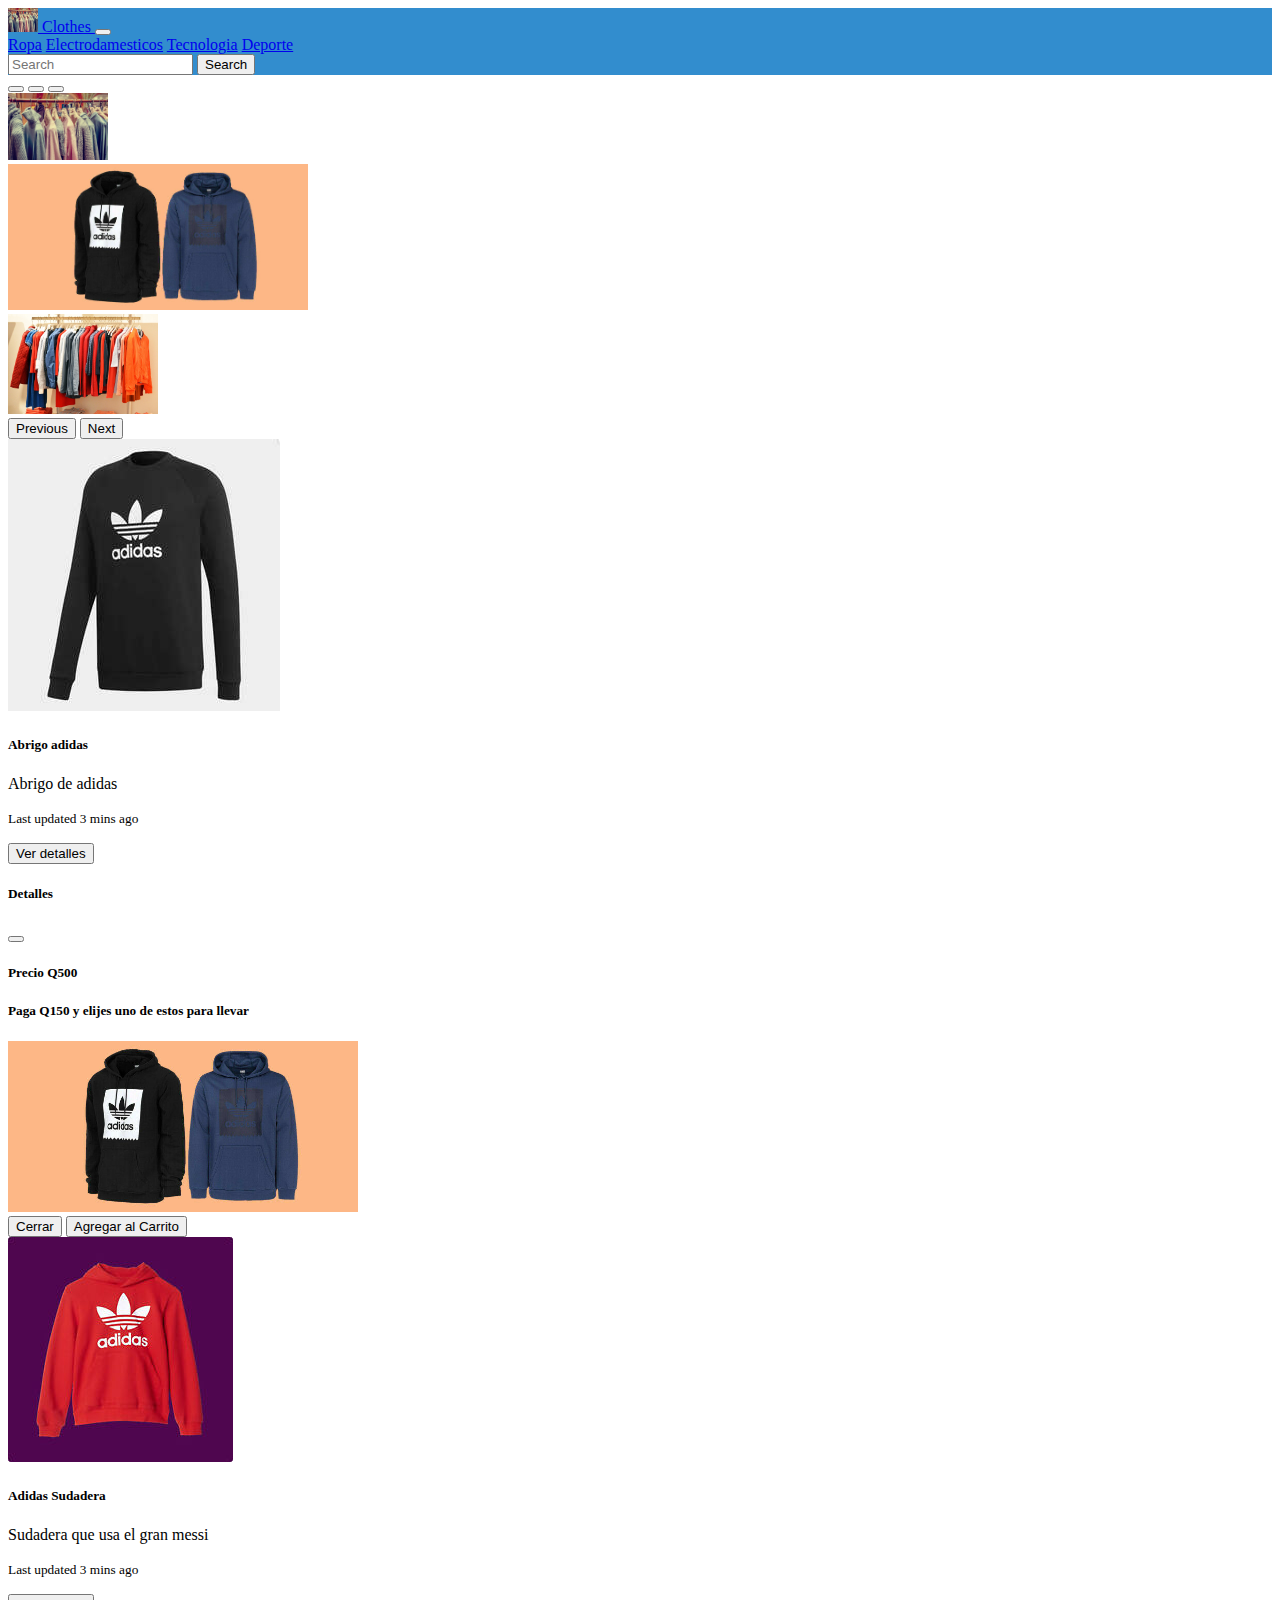
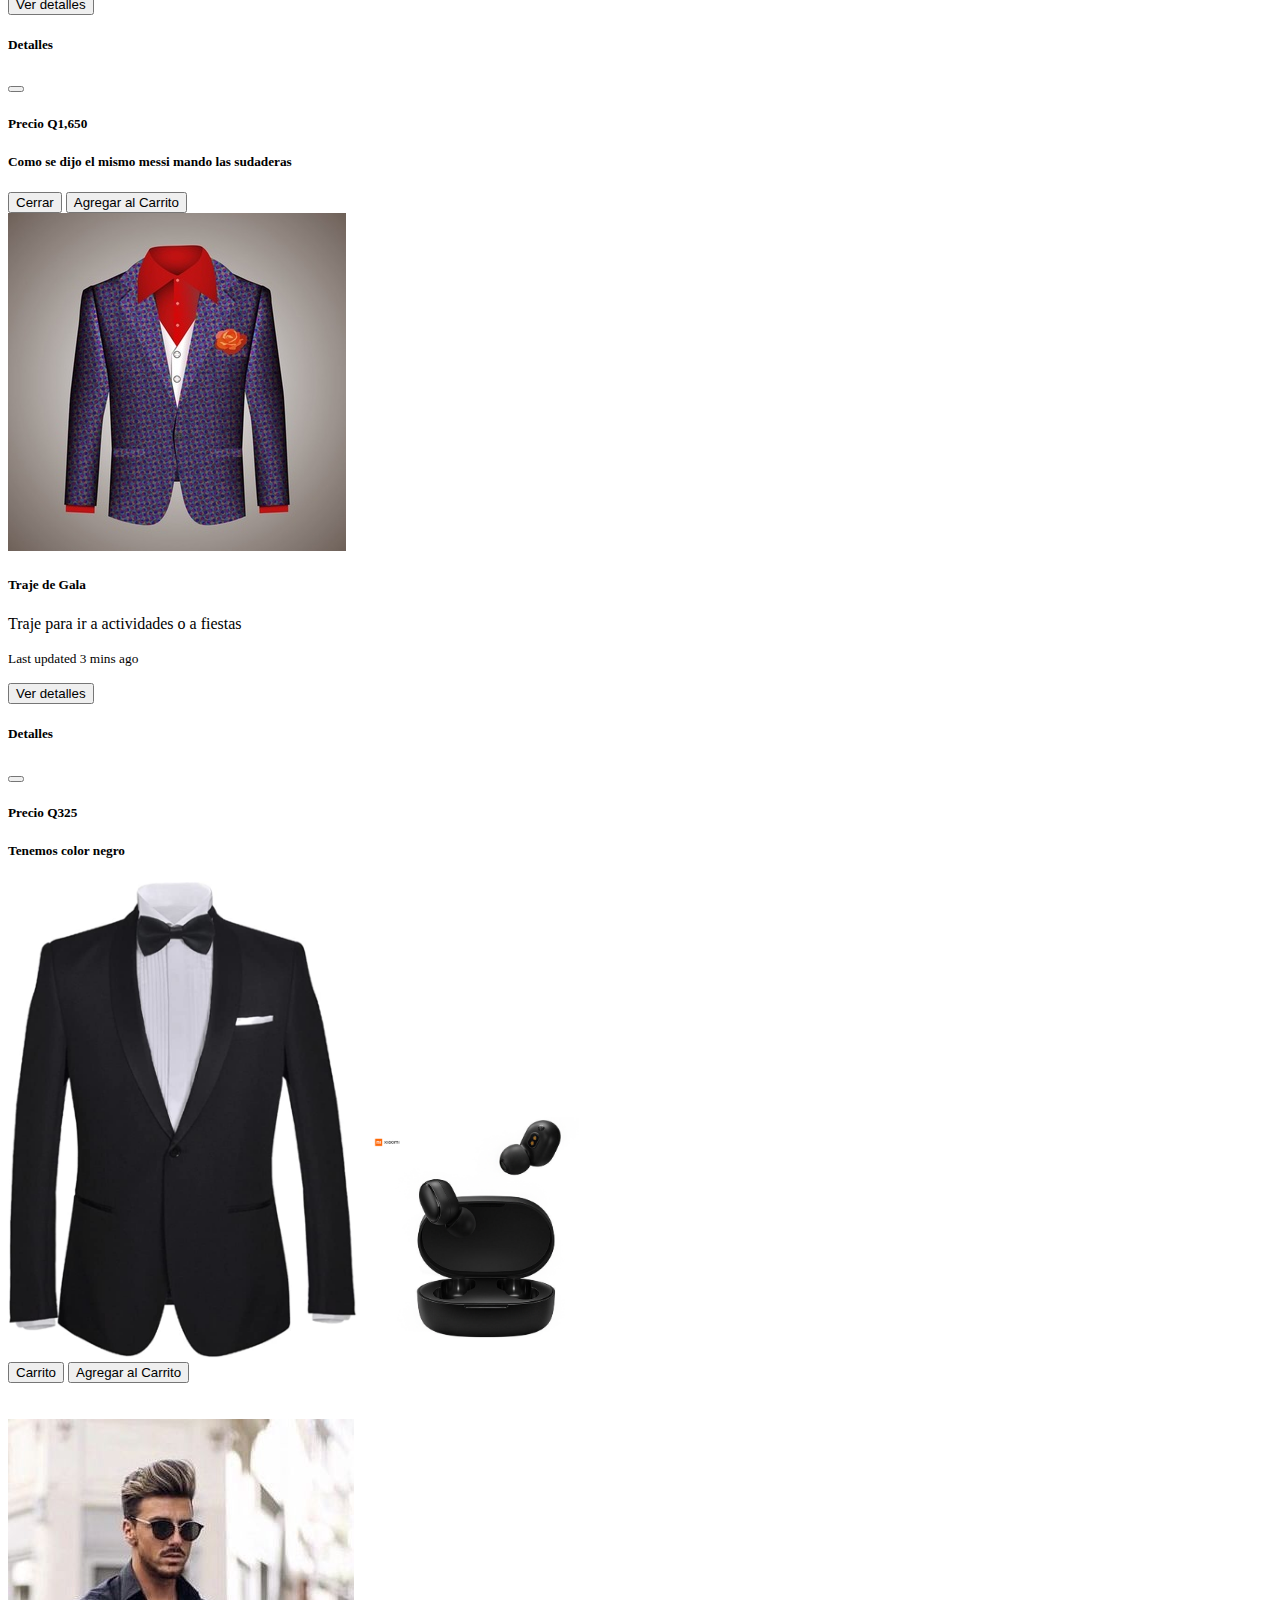
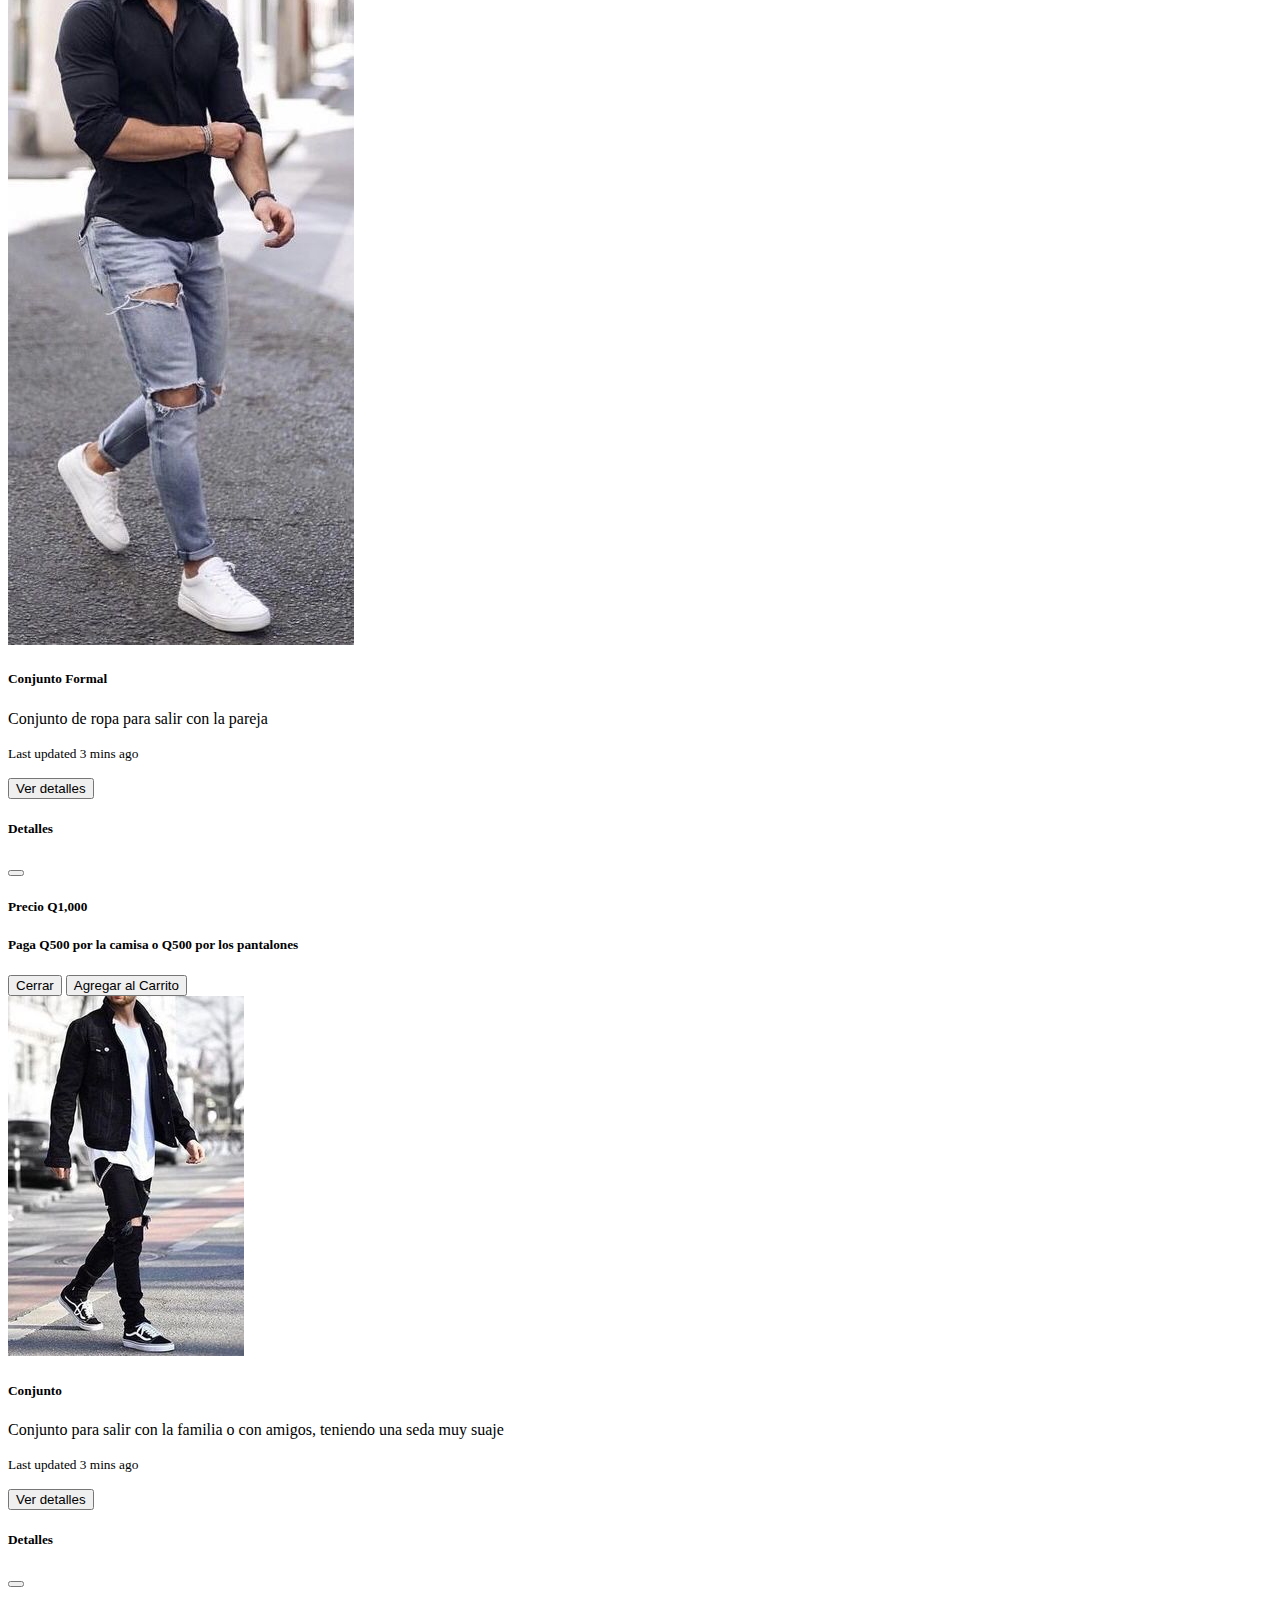
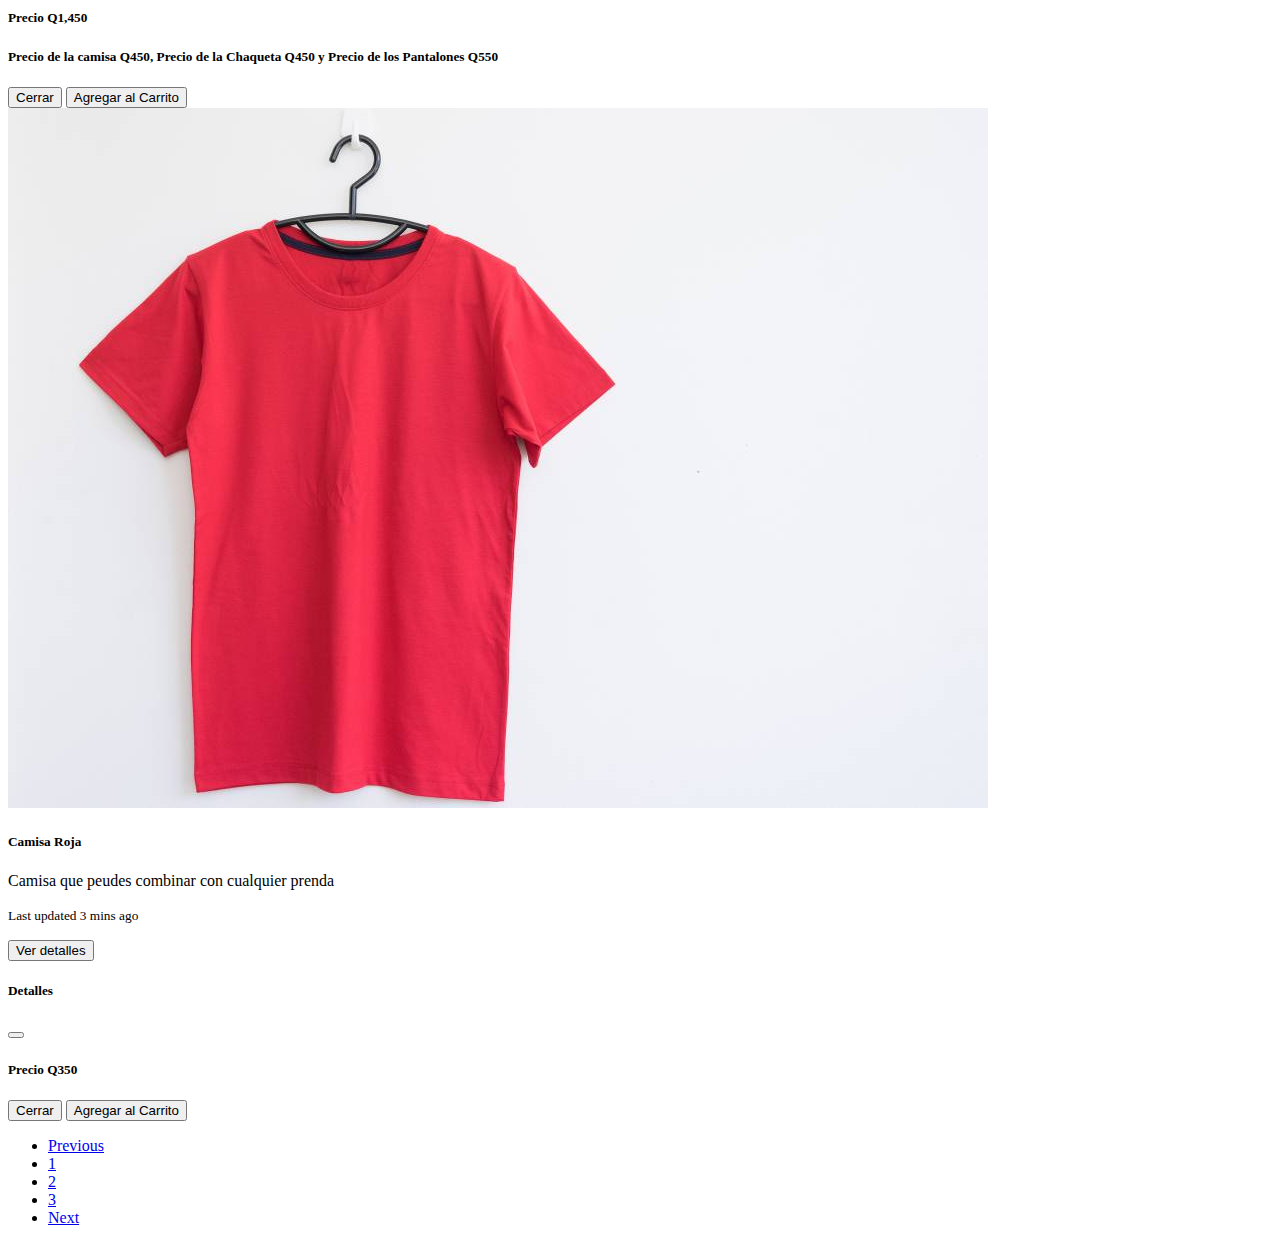
<file: ropa.html>
<!DOCTYPE html>
<html lang="es">
<head>
    <meta charset="UTF-8">
    <meta http-equiv="X-UA-Compatible" content="IE=edge">
    <meta name="viewport" content="width=device-width, initial-scale=1.0">
    <link href="https://cdn.jsdelivr.net/npm/bootstrap@5.0.0-beta3/dist/css/bootstrap.min.css" rel="stylesheet" integrity="sha384-eOJMYsd53ii+scO/bJGFsiCZc+5NDVN2yr8+0RDqr0Ql0h+rP48ckxlpbzKgwra6" crossorigin="anonymous">
    <link rel="preconnect" href="https://fonts.gstatic.com">
    <link href="https://fonts.googleapis.com/css2?family=Karantina&display=swap" rel="stylesheet">
    <link href="https://fonts.googleapis.com/css2?family=Karantina&family=Roboto+Condensed:ital,wght@1,300&display=swap" rel="stylesheet">
    <link href="https://fonts.googleapis.com/css2?family=Karantina&family=Noto+Sans&family=Roboto+Condensed:ital,wght@1,300&display=swap" rel="stylesheet">
    <title>Document</title>
</head>
<body>
    <nav class="navbar navbar-dark" style="background-color: #328dce;">
        <div class="container-fluid">
          <a class="navbar-brand" href="#">
            <img src="licensed-image.jpg" alt="" width="30" height="24" class="d-inline-block align-text-top">
            Clothes
          </a>
            <button class="navbar-toggler" type="button" data-bs-toggle="collapse" data-bs-target="#navbarNavAltMarkup" aria-controls="navbarNavAltMarkup" aria-expanded="false" aria-label="Toggle navigation">
              <span class="navbar-toggler-icon"></span>
            </button>
            <div class="collapse navbar-collapse" id="navbarNavAltMarkup">
              <div class="navbar-nav">
                <a class="nav-link active" aria-current="page" href="ropa.html">Ropa</a>
                <a class="nav-link" href="Electrodamesticos.html">Electrodamesticos</a>
                <a class="nav-link" href="index.html">Tecnologia</a>
                <a class="nav-link" href="Deporte.html">Deporte</a>
              </div>
              <form class="d-flex">
                <input class="form-control me-2" type="search" placeholder="Search" aria-label="Search">
                <button class="btn btn-outline-success" type="submit">Search</button>
              </form>
        </div>
      </nav>
      <div id="carouselExampleIndicators" class="carousel slide" data-bs-ride="carousel">
        <div class="carousel-indicators">
          <button type="button" data-bs-target="#carouselExampleIndicators" data-bs-slide-to="0" class="active" aria-current="true" aria-label="Slide 1"></button>
          <button type="button" data-bs-target="#carouselExampleIndicators" data-bs-slide-to="1" aria-label="Slide 2"></button>
          <button type="button" data-bs-target="#carouselExampleIndicators" data-bs-slide-to="2" aria-label="Slide 3"></button>
        </div>
        <div class="carousel-inner">
          <div class="carousel-item active">
            <img src="licensed-image.jpg" class="d-block w-100" width="100px">
          </div>
          <div class="carousel-item">
            <img src="Addidas.jpg" class="d-block w-100" width="300px">
          </div>
          <div class="carousel-item">
            <img src="ropa.jpg" class="d-block w-100" width="150px">
          </div>
        </div>
        <button class="carousel-control-prev" type="button" data-bs-target="#carouselExampleIndicators" data-bs-slide="prev">
          <span class="carousel-control-prev-icon" aria-hidden="true"></span>
          <span class="visually-hidden">Previous</span>
        </button>
        <button class="carousel-control-next" type="button" data-bs-target="#carouselExampleIndicators" data-bs-slide="next">
          <span class="carousel-control-next-icon" aria-hidden="true"></span>
          <span class="visually-hidden">Next</span>
        </button>
      </div>

    <div class="container">
        <div class="row">
          <div class="col-sm">
            <div class="card">
                <img src="image.jpg" class="card-img-top" alt="...">
                <div class="card-body">
                  <h5 class="card-title">Abrigo adidas</h5>
                  <p class="card-text">Abrigo de adidas</p>
                  <p class="card-text"><small class="text-muted">Last updated 3 mins ago</small></p>
                  <button type="button" class="btn btn-primary" data-bs-toggle="modal" data-bs-target="#PC">
                    Ver detalles
                  </button>
                  <div class="modal fade" id="PC" tabindex="-1" aria-labelledby="PCLabel" aria-hidden="true">
                    <div class="modal-dialog">
                      <div class="modal-content">
                        <div class="modal-header">
                          <h5 class="modal-title" id="PC">Detalles</h5>
                          <button type="button" class="btn-close" data-bs-dismiss="modal" aria-label="Close"></button>
                          </div>
                          <div class="modal-body">
                            <h5>Precio Q500</h5>
                            <h5>Paga Q150 y elijes uno de estos para llevar</h5>
                            <img src="Addidas.jpg" width="350px">
                          </div>
                        <div class="modal-footer">
                          <button type="button" class="btn btn-secondary" data-bs-dismiss="modal">Cerrar</button>
                          <button type="button" class="btn btn-primary">Agregar al Carrito</button>
                        </div>
                      </div>
                    </div>
                  </div>                 
                </div>
            </div>
          </div>
          <div class="col-sm">
            <div class="card">
                <img src="s-l225.jpg" class="card-img-top" alt="...">
                <div class="card-body">
                  <h5 class="card-title">Adidas Sudadera</h5>
                  <p class="card-text">Sudadera que usa el gran messi</p>
                  <p class="card-text"><small class="text-muted">Last updated 3 mins ago</small></p>
                  <button type="button" class="btn btn-primary" data-bs-toggle="modal" data-bs-target="#Audifonos">
                    Ver detalles
                  </button>
                  <div class="modal fade" id="Audifonos" tabindex="-1" aria-labelledby="audifonosLabel" aria-hidden="true">
                    <div class="modal-dialog">
                      <div class="modal-content">
                        <div class="modal-header">
                          <h5 class="modal-title" id="Audifonos">Detalles</h5>
                          <button type="button" class="btn-close" data-bs-dismiss="modal" aria-label="Close"></button>
                        </div>
                        <div class="modal-body">
                          <h5>Precio Q1,650</h5>
                          <h5>Como se dijo el mismo messi mando las sudaderas</h5>
                        </div>
                        <div class="modal-footer">
                          <button type="button" class="btn btn-secondary" data-bs-dismiss="modal">Cerrar</button>
                          <button type="button" class="btn btn-primary">Agregar al Carrito</button>
                        </div>
                      </div>
                    </div>
                  </div>
              </div>
            </div>
          </div>
          <div class="col-sm">
            <div class="card">
                <img src="traje-hipster-ropa-hombre-elegante-chaqueta-azul-medida_1284-44264.jpg" class="card-img-top" alt="...">
                <div class="card-body">
                  <h5 class="card-title">Traje de Gala</h5>
                  <p class="card-text">Traje para ir a actividades o a fiestas</p>
                  <p class="card-text"><small class="text-muted">Last updated 3 mins ago</small></p>
                  <button type="button" class="btn btn-primary" data-bs-toggle="modal" data-bs-target="#Boots">
                    Ver detalles
                  </button>
                  <div class="modal fade" id="Boots" tabindex="-1" aria-labelledby="BootsLabel" aria-hidden="true">
                    <div class="modal-dialog">
                      <div class="modal-content">
                        <div class="modal-header">
                          <h5 class="modal-title" id="BootsLabel">Detalles</h5>
                          <button type="button" class="btn-close" data-bs-dismiss="modal" aria-label="Close"></button>
                        </div>
                        <div class="modal-body">
                          <h5>Precio Q325</h5>
                          <h5>Tenemos color negro</h5>
                          <img src="51Lc5E7WrWL._AC_UL1024_.jpg" width="350px">
                          <img src="MI-28592.jpg" width="250px">
                        </div>
                        <div class="modal-footer">
                          <button type="button" class="btn btn-secondary" data-bs-dismiss="modal">Carrito</button>
                          <button type="button" class="btn btn-primary">Agregar al Carrito</button>
                        </div>
                      </div>
                    </div>
                  </div>
                </div>
            </div>
          </div>
        </div>
        <br> <br>
        <div class="row">
            <div class="col-sm">
              <div class="card">
                  <img src="3836c4f16b2cfc91a32770c36be51c0c.jpg" class="card-img-top" alt="...">
                  <div class="card-body">
                    <h5 class="card-title">Conjunto Formal</h5>
                    <p class="card-text">Conjunto de ropa para salir con la pareja</p>
                    <p class="card-text"><small class="text-muted">Last updated 3 mins ago</small></p>
                    <button type="button" class="btn btn-primary" data-bs-toggle="modal" data-bs-target="#nintendo">
                      Ver detalles
                    </button>
                    <div class="modal fade" id="nintendo" tabindex="-1" aria-labelledby="nintendoLabel" aria-hidden="true">
                      <div class="modal-dialog">
                        <div class="modal-content">
                          <div class="modal-header">
                            <h5 class="modal-title" id="nintendoLabel">Detalles</h5>
                            <button type="button" class="btn-close" data-bs-dismiss="modal" aria-label="Close"></button>
                          </div>
                          <div class="modal-body">
                            <h5>Precio Q1,000</h5>
                            <h5>Paga Q500 por la camisa o Q500 por los pantalones</h5>
                          </div>
                          <div class="modal-footer">
                            <button type="button" class="btn btn-secondary" data-bs-dismiss="modal">Cerrar</button>
                            <button type="button" class="btn btn-primary">Agregar al Carrito</button>
                          </div>
                        </div>
                      </div>
                    </div>
                  </div>
              </div>
            </div>
            <div class="col-sm">
              <div class="card">
                  <img src="2300219d75dc750932206637c0c43922.jpg" class="card-img-top" alt="...">
                  <div class="card-body">
                    <h5 class="card-title">Conjunto</h5>
                    <p class="card-text">Conjunto para salir con la familia o con amigos, teniendo una seda muy suaje</p>
                    <p class="card-text"><small class="text-muted">Last updated 3 mins ago</small></p>
                    <button type="button" class="btn btn-primary" data-bs-toggle="modal" data-bs-target="#ipad">
                      Ver detalles
                    </button>
                    <div class="modal fade" id="ipad" tabindex="-1" aria-labelledby="ipadLabel" aria-hidden="true">
                      <div class="modal-dialog">
                        <div class="modal-content">
                          <div class="modal-header">
                            <h5 class="modal-title" id="ipadLabel">Detalles</h5>
                            <button type="button" class="btn-close" data-bs-dismiss="modal" aria-label="Close"></button>
                          </div>
                          <div class="modal-body">
                            <h5>Precio Q1,450</h5>
                            <h5>Precio de la camisa Q450, Precio de la Chaqueta Q450 y Precio de los Pantalones Q550</h5>
                          </div>
                          <div class="modal-footer">
                            <button type="button" class="btn btn-secondary" data-bs-dismiss="modal">Cerrar</button>
                            <button type="button" class="btn btn-primary">Agregar al Carrito</button>
                          </div>
                        </div>
                      </div>
                    </div>
                  </div>
              </div>
            </div>
            <div class="col-sm">
              <div class="card">
                  <img src="1451295238_829386_1537364054_noticia_normal.jpg" class="card-img-top" alt="...">
                  <div class="card-body">
                    <h5 class="card-title">Camisa Roja</h5>
                    <p class="card-text">Camisa que peudes combinar con cualquier prenda</p>
                    <p class="card-text"><small class="text-muted">Last updated 3 mins ago</small></p>
                    <button type="button" class="btn btn-primary" data-bs-toggle="modal" data-bs-target="#exampleModal">
                      Ver detalles
                    </button>
                    <div class="modal fade" id="exampleModal" tabindex="-1" aria-labelledby="exampleModalLabel" aria-hidden="true">
                      <div class="modal-dialog">
                        <div class="modal-content">
                          <div class="modal-header">
                            <h5 class="modal-title" id="exampleModalLabel">Detalles</h5>
                            <button type="button" class="btn-close" data-bs-dismiss="modal" aria-label="Close"></button>
                          </div>
                          <div class="modal-body">
                            <h5>Precio Q350</h5>
                          </div>
                          <div class="modal-footer">
                            <button type="button" class="btn btn-secondary" data-bs-dismiss="modal">Cerrar</button>
                            <button type="button" class="btn btn-primary">Agregar al Carrito</button>
                          </div>
                        </div>
                      </div>
                    </div>
                  </div>
              </div>
            </div>
          </div>
    </div>
    
    <nav aria-label="Page navigation example">
        <ul class="pagination justify-content-center">
          <li class="page-item disabled">
            <a class="page-link" href="#" tabindex="-1" aria-disabled="true">Previous</a>
          </li>
          <li class="page-item"><a class="page-link" href="#">1</a></li>
          <li class="page-item"><a class="page-link" href="#">2</a></li>
          <li class="page-item"><a class="page-link" href="#">3</a></li>
          <li class="page-item">
            <a class="page-link" href="#">Next</a>
          </li>
        </ul>
      </nav>

    <script src="https://cdn.jsdelivr.net/npm/bootstrap@5.0.0-beta3/dist/js/bootstrap.bundle.min.js" integrity="sha384-JEW9xMcG8R+pH31jmWH6WWP0WintQrMb4s7ZOdauHnUtxwoG2vI5DkLtS3qm9Ekf" crossorigin="anonymous"></script>
</body>
</html>
</file>
